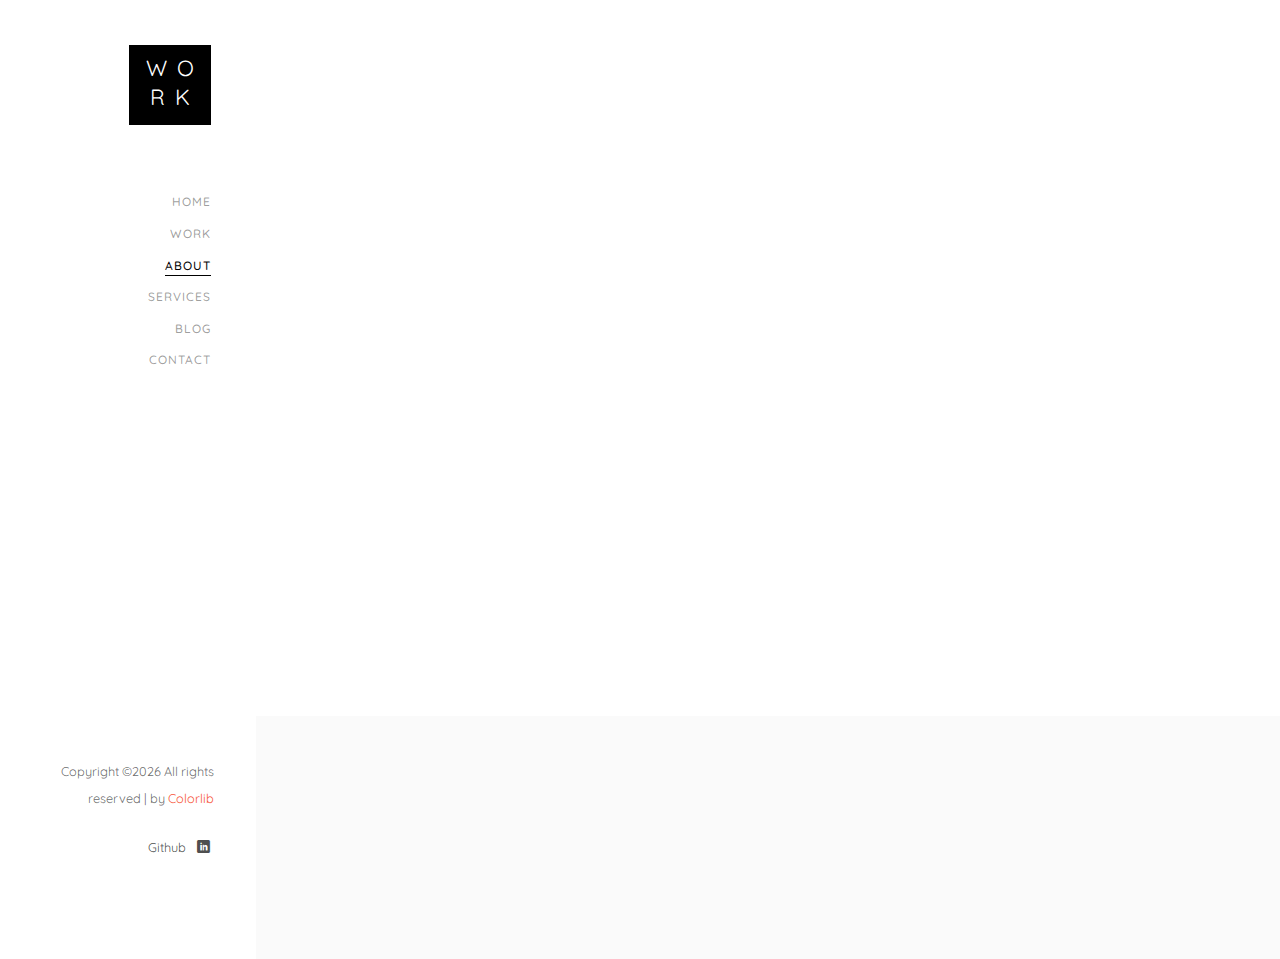
<file: about.html>
<!DOCTYPE HTML>
<html>
	<head>
	<meta charset="utf-8">
	<meta http-equiv="X-UA-Compatible" content="IE=edge">
	<title>Work Template</title>
	<meta name="viewport" content="width=device-width, initial-scale=1">
	<meta name="description" content="" />
	<meta name="keywords" content="" />
	<meta name="author" content="" />

  <!-- Facebook and Twitter integration -->
	<meta property="og:title" content=""/>
	<meta property="og:image" content=""/>
	<meta property="og:url" content=""/>
	<meta property="og:site_name" content=""/>
	<meta property="og:description" content=""/>
	<meta name="twitter:title" content="" />
	<meta name="twitter:image" content="" />
	<meta name="twitter:url" content="" />
	<meta name="twitter:card" content="" />

	<!-- Place favicon.ico and apple-touch-icon.png in the root directory -->
	<link rel="shortcut icon" href="favicon.ico">

	<link href="https://fonts.googleapis.com/css?family=Quicksand:300,400,500,700" rel="stylesheet">
	
	<!-- Animate.css -->
	<link rel="stylesheet" href="css/animate.css">
	<!-- Icomoon Icon Fonts-->
	<link rel="stylesheet" href="css/icomoon.css">
	<!-- Bootstrap  -->
	<link rel="stylesheet" href="css/bootstrap.css">
	<!-- Flexslider  -->
	<link rel="stylesheet" href="css/flexslider.css">
	<!-- Theme style  -->
	<link rel="stylesheet" href="css/style.css">

	<!-- Modernizr JS -->
	<script src="js/modernizr-2.6.2.min.js"></script>
	<!-- FOR IE9 below -->
	<!--[if lt IE 9]>
	<script src="js/respond.min.js"></script>
	<![endif]-->

	</head>
	<body>
	<div id="colorlib-page">
		<a href="#" class="js-colorlib-nav-toggle colorlib-nav-toggle"><i></i></a>
		<aside id="colorlib-aside" role="complementary" class="border js-fullheight">
			<h1 id="colorlib-logo"><a href="index1.html"><span>Wo</span><span>rk</span></a></h1>
			<nav id="colorlib-main-menu" role="navigation">
				<ul>
					<li><a href="index1.html">Home</a></li>
					<li><a href="work.html">Work</a></li>
					<li class="colorlib-active"><a href="about.html">About</a></li>
					<li><a href="services.html">Services</a></li>
					<li><a href="blog.html">Blog</a></li>
					<li><a href="contact.html">Contact</a></li>
				</ul>
			</nav>

			<div class="colorlib-footer">
				<p><small><!-- Link back to Colorlib can't be removed. Template is licensed under CC BY 3.0. -->
Copyright &copy;<script>document.write(new Date().getFullYear());</script> All rights reserved | by <a href="https://colorlib.com" target="_blank">Colorlib</a>
<!-- Link back to Colorlib can't be removed. Template is licensed under CC BY 3.0. --> </span>
				<ul>
					<!-- <li><a href="#"><i class="icon-facebook2"></i></a></li>
					<li><a href="#"><i class="icon-twitter2"></i></a></li>
					<li><a href="#"><i class="icon-instagram"></i></a></li> -->
					<li><a href="https://github.com/codingbc">Github</i></a></li>
					<li><a href="https://www.linkedin.com/in/nadiah-nida-2b016529/"><i class="icon-linkedin2"></i></a></li>
				</ul>
			</div>

		</aside>

		<div id="colorlib-main">
			<div class="colorlib-about">
				<div class="container-fluid">
					<div class="row">
						<div class="col-md-6">
							<div class="about-img animate-box" data-animate-effect="fadeInLeft" style="background-image: url(images/img_bg_2.jpg);">
								<div class="about-img-2 animate-box" data-animate-effect="fadeInRight" style="background-image: url(images/img_bg_3.jpg);"></div>
							</div>
						</div>
						<div class="col-md-6 animate-box" data-animate-effect="fadeInLeft">
							<div class="about-desc">
								<span class="heading-meta">Welcome</span>
								<h3>Hi There! my name is Nadiah.</h3>
								<p>I am an innovative design-focused problem solver with a passion for integrating technologies to solve problems and improve upon existing methods. Using an interdisciplinary approach, I enjoys leveraging her background in design, digital marketing and strategy to provide unique perspectives. I am passionate about approaching challenges from different angles, and collaborating with others to create meaningful solutions.</p>
							</div>
							<div class="fancy-collapse-panel">
								<div class="panel-group" id="accordion" role="tablist" aria-multiselectable="true">
									<div class="panel panel-default">
									    <div class="panel-heading" role="tab" id="headingOne">
									        <h4 class="panel-title">
									            <a data-toggle="collapse" data-parent="#accordion" href="#collapseOne" aria-expanded="true" aria-controls="collapseOne">Why choose me?
									            </a>
									        </h4>
									    </div>
									    <div id="collapseOne" class="panel-collapse collapse in" role="tabpanel" aria-labelledby="headingOne">
									         <div class="panel-body">
									            <div class="row">
										      		<div class="col-md-6">
										      			<p>I use an innovative approach to ensure your ideas are realized. </p>
										      		</div>
										      		<div class="col-md-6">
										      			<p>let's Connect.</p>
										      		</div>
										      	</div>
									         </div>
									    </div>
									</div>
									<div class="panel panel-default">
									    <div class="panel-heading" role="tab" id="headingTwo">
									        <h4 class="panel-title">
									            <a class="collapsed" data-toggle="collapse" data-parent="#accordion" href="#collapseTwo" aria-expanded="false" aria-controls="collapseTwo">What I do?
									            </a>
									        </h4>
									    </div>
									    <div id="collapseTwo" class="panel-collapse collapse" role="tabpanel" aria-labelledby="headingTwo">
									        <div class="panel-body">
									            <p>I provide a wide range of deisgn and development related <strong>services</strong>:</p>
													<ul>
														<li>Branding</li>
														<li>Web Design</li>
														<li>Search Engine Optimization</li>
														<li>Web Development</li>
														<li>User Experience/Interface</li>
											
													</ul>
									        </div>
									    </div>
									</div>
									<div class="panel panel-default">
									    <div class="panel-heading" role="tab" id="headingThree">
									        <h4 class="panel-title">
									            <a class="collapsed" data-toggle="collapse" data-parent="#accordion" href="#collapseThree" aria-expanded="false" aria-controls="collapseThree">My Specialties
									            </a>
									        </h4>
									    </div>
									    <div id="collapseThree" class="panel-collapse collapse" role="tabpanel" aria-labelledby="headingThree">
									        <div class="panel-body">
									            <p>I solve <strong>problems</strong> :)</p>	
									        </div>
									    </div>
									</div>
								</div>
							</div>
						</div>
					</div>
				</div>
			</div>

			

			<div id="get-in-touch" class="colorlib-bg-color">
				<div class="colorlib-narrow-content">
					<div class="row">
						<div class="col-md-6 animate-box" data-animate-effect="fadeInLeft">
							<h2>Get in Touch!</h2>
						</div>
					</div>
					<div class="row">
						<div class="col-md-6 col-md-offset-3 col-md-pull-3 animate-box" data-animate-effect="fadeInLeft">
							<p class="colorlib-lead">Have questions? Want to learn more?</p>
							<p><a href="#" class="btn btn-primary btn-learn">Contact me!</a></p>
						</div>
						
					</div>
				</div>
			</div>
		</div>
	</div>

	<!-- jQuery -->
	<script src="js/jquery.min.js"></script>
	<!-- jQuery Easing -->
	<script src="js/jquery.easing.1.3.js"></script>
	<!-- Bootstrap -->
	<script src="js/bootstrap.min.js"></script>
	<!-- Waypoints -->
	<script src="js/jquery.waypoints.min.js"></script>
	<!-- Flexslider -->
	<script src="js/jquery.flexslider-min.js"></script>
	<!-- Sticky Kit -->
	<script src="js/sticky-kit.min.js"></script>
	
	
	<!-- MAIN JS -->
	<script src="js/main.js"></script>

	</body>
</html>
</file>
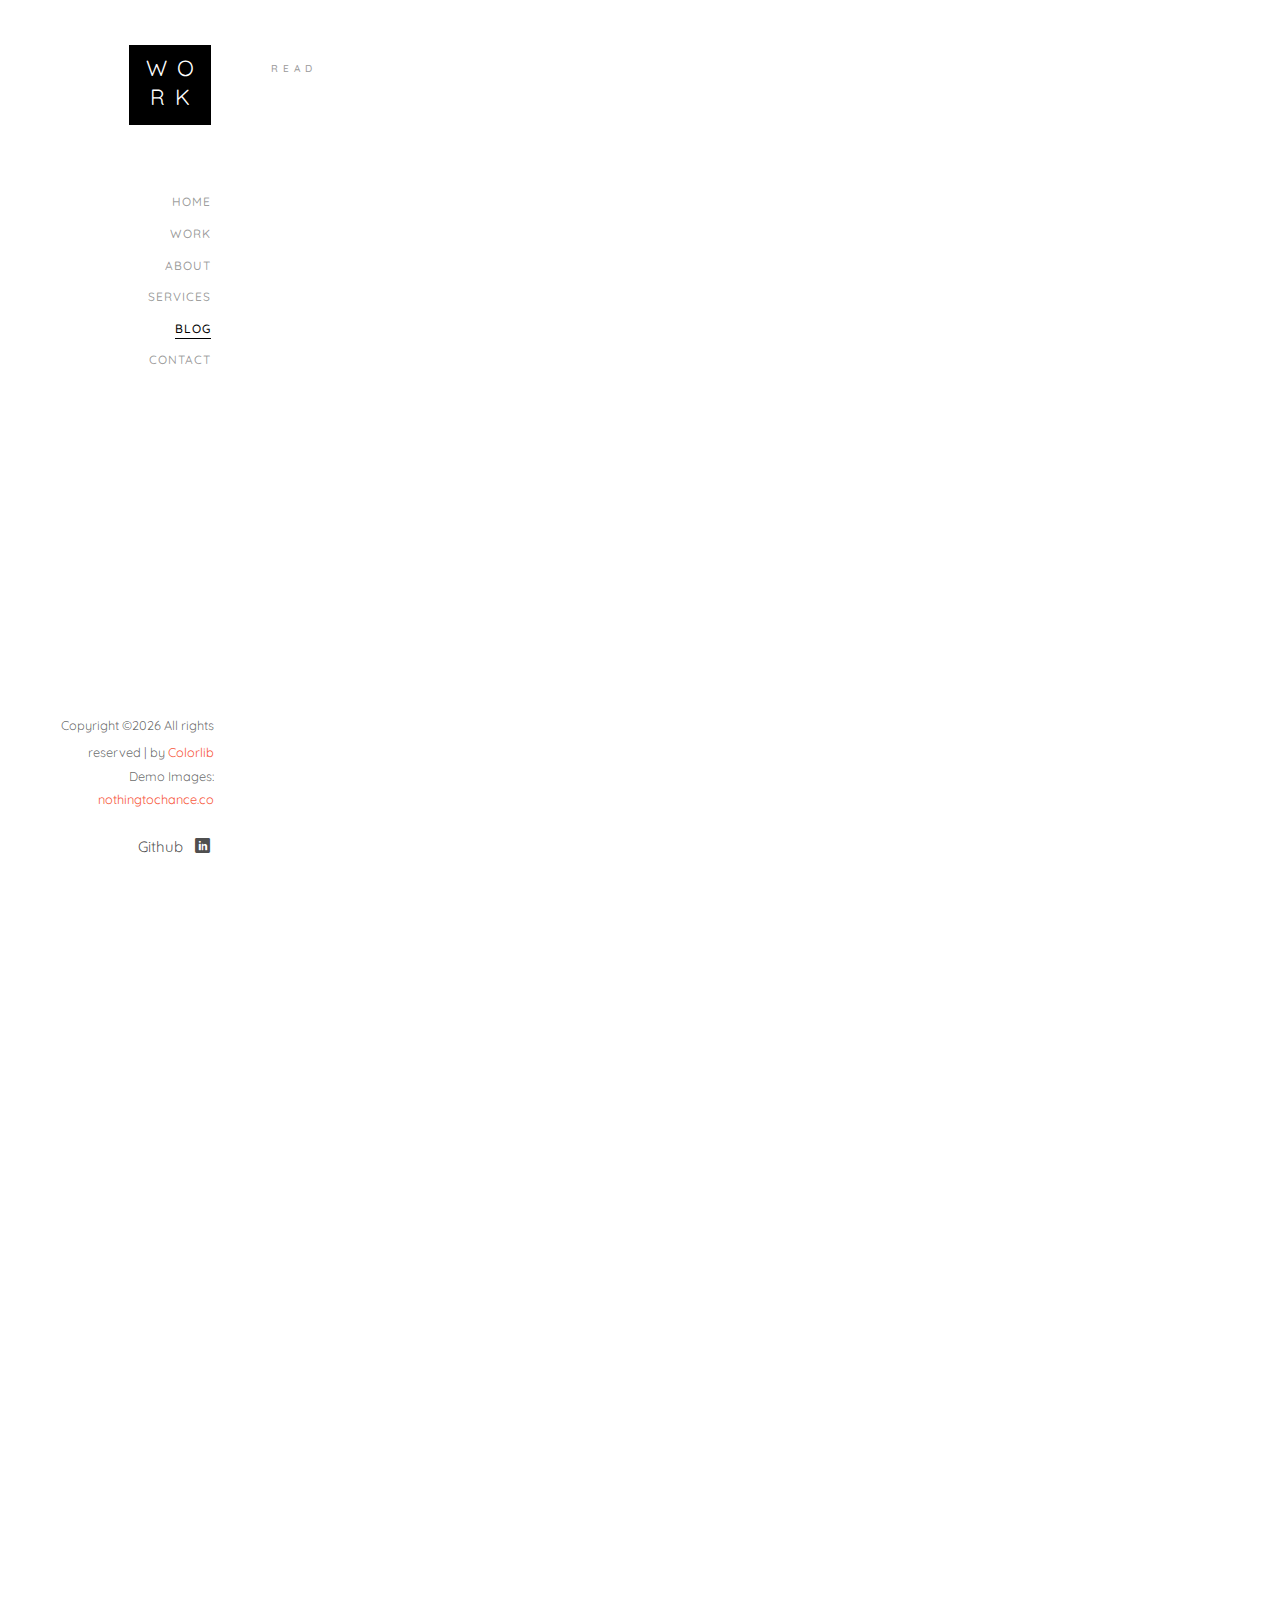
<file: blog.html>
<!DOCTYPE HTML>
<html>
	<head>
	<meta charset="utf-8">
	<meta http-equiv="X-UA-Compatible" content="IE=edge">
	<title>Work Template</title>
	<meta name="viewport" content="width=device-width, initial-scale=1">
	<meta name="description" content="" />
	<meta name="keywords" content="" />
	<meta name="author" content="" />

  <!-- Facebook and Twitter integration -->
	<meta property="og:title" content=""/>
	<meta property="og:image" content=""/>
	<meta property="og:url" content=""/>
	<meta property="og:site_name" content=""/>
	<meta property="og:description" content=""/>
	<meta name="twitter:title" content="" />
	<meta name="twitter:image" content="" />
	<meta name="twitter:url" content="" />
	<meta name="twitter:card" content="" />

	<!-- Place favicon.ico and apple-touch-icon.png in the root directory -->
	<link rel="shortcut icon" href="favicon.ico">

	<link href="https://fonts.googleapis.com/css?family=Quicksand:300,400,500,700" rel="stylesheet">
	
	<!-- Animate.css -->
	<link rel="stylesheet" href="css/animate.css">
	<!-- Icomoon Icon Fonts-->
	<link rel="stylesheet" href="css/icomoon.css">
	<!-- Bootstrap  -->
	<link rel="stylesheet" href="css/bootstrap.css">
	<!-- Flexslider  -->
	<link rel="stylesheet" href="css/flexslider.css">
	<!-- Theme style  -->
	<link rel="stylesheet" href="css/style.css">

	<!-- Modernizr JS -->
	<script src="js/modernizr-2.6.2.min.js"></script>
	<!-- FOR IE9 below -->
	<!--[if lt IE 9]>
	<script src="js/respond.min.js"></script>
	<![endif]-->

	</head>
	<body>
	<div id="colorlib-page">
		<a href="#" class="js-colorlib-nav-toggle colorlib-nav-toggle"><i></i></a>
		<aside id="colorlib-aside" role="complementary" class="border js-fullheight">
			<h1 id="colorlib-logo"><a href="index1.html"><span>Wo</span><span>rk</span></a></h1>
			<nav id="colorlib-main-menu" role="navigation">
				<ul>
					<li><a href="index1.html">Home</a></li>
					<li><a href="work.html">Work</a></li>
					<li><a href="about.html">About</a></li>
					<li><a href="services.html">Services</a></li>
					<li class="colorlib-active"><a href="blog.html">Blog</a></li>
					<li><a href="contact.html">Contact</a></li>
				</ul>
			</nav>

			<div class="colorlib-footer">
				<p><small><!-- Link back to Colorlib can't be removed. Template is licensed under CC BY 3.0. -->
Copyright &copy;<script>document.write(new Date().getFullYear());</script> All rights reserved | by <a href="https://colorlib.com" target="_blank">Colorlib</a>
<!-- Link back to Colorlib can't be removed. Template is licensed under CC BY 3.0. --> </span> <span>Demo Images: <a href="http://nothingtochance.co/" target="_blank">nothingtochance.co</a></span></small></p>
				<ul>
					<!-- <li><a href="#"><i class="icon-facebook2"></i></a></li>
					<li><a href="#"><i class="icon-twitter2"></i></a></li>
					<li><a href="#"><i class="icon-instagram"></i></a></li> -->
					<li><a href="https://github.com/codingbc">Github</i></a></li>
					<li><a href="https://www.linkedin.com/in/nadiah-nida-2b016529/"><i class="icon-linkedin2"></i></a></li>
				</ul>
			</div>

		</aside>

		<div id="colorlib-main">
			<div class="colorlib-blog">
				<div class="container-fluid">
					<div class="row">
						<div class="col-md-6 col-md-offset-3 col-md-pull-3">
							<span class="heading-meta">Read</span>
							<h2 class="colorlib-heading animate-box" data-animate-effect="fadeInLeft">Blog</h2>
						</div>
					</div>
					<div class="row">
						<div class="col-md-4 col-sm-6 animate-box" data-animate-effect="fadeInLeft">
							<div class="blog-entry">
								<a href="blog.html" class="blog-img"><img src="images/img-1.jpg" class="img-responsive" alt="HTML5 Bootstrap Template by colorlib.com"></a>
								<div class="desc">
									<span><small>Feb 07, 2018 </small> | <small> Web Design </small> | <small> <i class="icon-bubble3"></i> 4</small></span>
									<h3><a href="blog.html">18 Awesome sites</a></h3>
									<p>Separated they live in Bookmarksgrove right at the coast of the Semantics, a large language ocean.</p>
									<a href="blog.html" class="lead">Read More <i class="icon-arrow-right3"></i></a>
								</div>
							</div>
						</div>
						<div class="col-md-4 col-sm-6 animate-box" data-animate-effect="fadeInLeft">
							<div class="blog-entry">
								<a href="blog.html" class="blog-img"><img src="images/img-2.jpg" class="img-responsive" alt="HTML5 Bootstrap Template by colorlib.com"></a>
								<div class="desc">
									<span><small>Feb 07, 2018 </small> | <small> Web Design </small> | <small> <i class="icon-bubble3"></i> 4</small></span>
									<h3><a href="blog.html">Wordpress for a Beginner</a></h3>
									<p>Separated they live in Bookmarksgrove right at the coast of the Semantics, a large language ocean.</p>
									<a href="blog.html" class="lead">Read More <i class="icon-arrow-right3"></i></a>
								</div>
							</div>
						</div>
						<div class="col-md-4 col-sm-6 animate-box" data-animate-effect="fadeInLeft">
							<div class="blog-entry">
								<a href="blog.html" class="blog-img"><img src="images/img-3.jpg" class="img-responsive" alt="HTML5 Bootstrap Template by colorlib.com"></a>
								<div class="desc">
									<span><small>Feb 07, 2018 </small> | <small> Inspiration </small> | <small> <i class="icon-bubble3"></i> 4</small></span>
									<h3><a href="blog.html">Make website from scratch</a></h3>
									<p>Separated they live in Bookmarksgrove right at the coast of the Semantics, a large language ocean.</p>
									<a href="blog.html" class="lead">Read More <i class="icon-arrow-right3"></i></a>
								</div>
							</div>
						</div>
						<div class="col-md-4 col-sm-6 animate-box" data-animate-effect="fadeInLeft">
							<div class="blog-entry">
								<a href="blog.html" class="blog-img"><img src="images/img-4.jpg" class="img-responsive" alt="HTML5 Bootstrap Template by colorlib.com"></a>
								<div class="desc">
									<span><small>Feb 07, 2018 </small> | <small> Web Design </small> | <small> <i class="icon-bubble3"></i> 4</small></span>
									<h3><a href="blog.html">18 Awesome sites</a></h3>
									<p>Separated they live in Bookmarksgrove right at the coast of the Semantics, a large language ocean.</p>
									<a href="blog.html" class="lead">Read More <i class="icon-arrow-right3"></i></a>
								</div>
							</div>
						</div>
						<div class="col-md-4 col-sm-6 animate-box" data-animate-effect="fadeInLeft">
							<div class="blog-entry">
								<a href="blog.html" class="blog-img"><img src="images/img-5.jpg" class="img-responsive" alt="HTML5 Bootstrap Template by colorlib.com"></a>
								<div class="desc">
									<span><small>Feb 07, 2018 </small> | <small> Web Design </small> | <small> <i class="icon-bubble3"></i> 4</small></span>
									<h3><a href="blog.html">Wordpress for a Beginner</a></h3>
									<p>Separated they live in Bookmarksgrove right at the coast of the Semantics, a large language ocean.</p>
									<a href="blog.html" class="lead">Read More <i class="icon-arrow-right3"></i></a>
								</div>
							</div>
						</div>
						<div class="col-md-4 col-sm-6 animate-box" data-animate-effect="fadeInLeft">
							<div class="blog-entry">
								<a href="blog.html" class="blog-img"><img src="images/img-6.jpg" class="img-responsive" alt="HTML5 Bootstrap Template by colorlib.com"></a>
								<div class="desc">
									<span><small>Feb 07, 2018 </small> | <small> Inspiration </small> | <small> <i class="icon-bubble3"></i> 4</small></span>
									<h3><a href="blog.html">Make website from scratch</a></h3>
									<p>Separated they live in Bookmarksgrove right at the coast of the Semantics, a large language ocean.</p>
									<a href="blog.html" class="lead">Read More <i class="icon-arrow-right3"></i></a>
								</div>
							</div>
						</div>
						<div class="col-md-4 col-sm-6 animate-box" data-animate-effect="fadeInLeft">
							<div class="blog-entry">
								<a href="blog.html" class="blog-img"><img src="images/img-7.jpg" class="img-responsive" alt="HTML5 Bootstrap Template by colorlib.com"></a>
								<div class="desc">
									<span><small>Feb 07, 2018 </small> | <small> Web Design </small> | <small> <i class="icon-bubble3"></i> 4</small></span>
									<h3><a href="blog.html">18 Awesome sites</a></h3>
									<p>Separated they live in Bookmarksgrove right at the coast of the Semantics, a large language ocean.</p>
									<a href="blog.html" class="lead">Read More <i class="icon-arrow-right3"></i></a>
								</div>
							</div>
						</div>
						<div class="col-md-4 col-sm-6 animate-box" data-animate-effect="fadeInLeft">
							<div class="blog-entry">
								<a href="blog.html" class="blog-img"><img src="images/img-8.jpg" class="img-responsive" alt="HTML5 Bootstrap Template by colorlib.com"></a>
								<div class="desc">
									<span><small>Feb 07, 2018 </small> | <small> Web Design </small> | <small> <i class="icon-bubble3"></i> 4</small></span>
									<h3><a href="blog.html">Wordpress for a Beginner</a></h3>
									<p>Separated they live in Bookmarksgrove right at the coast of the Semantics, a large language ocean.</p>
									<a href="blog.html" class="lead">Read More <i class="icon-arrow-right3"></i></a>
								</div>
							</div>
						</div>
						<div class="col-md-4 col-sm-6 animate-box" data-animate-effect="fadeInLeft">
							<div class="blog-entry">
								<a href="blog.html" class="blog-img"><img src="images/img-9.jpg" class="img-responsive" alt="HTML5 Bootstrap Template by colorlib.com"></a>
								<div class="desc">
									<span><small>Feb 07, 2018 </small> | <small> Inspiration </small> | <small> <i class="icon-bubble3"></i> 4</small></span>
									<h3><a href="blog.html">Make website from scratch</a></h3>
									<p>Separated they live in Bookmarksgrove right at the coast of the Semantics, a large language ocean.</p>
									<a href="blog.html" class="lead">Read More <i class="icon-arrow-right3"></i></a>
								</div>
							</div>
						</div>
					</div>

					<div class="row">
						<div class="col-md-12 animate-box" data-animate-effect="fadeInLeft">
							<ul class="pagination">
								<li class="disabled"><a href="#">&laquo;</a></li>
								<li class="active"><a href="#">1</a></li>
								<li><a href="#">2</a></li>
								<li><a href="#">3</a></li>
								<li><a href="#">4</a></li>
								<li><a href="#">&raquo;</a></li>
							</ul>
						</div>
					</div>
				</div>
			</div>

			<div id="get-in-touch" class="colorlib-bg-color">
				<div class="colorlib-narrow-content">
					<div class="row">
						<div class="col-md-6 animate-box" data-animate-effect="fadeInLeft">
							<h2>Get in Touch!</h2>
						</div>
					</div>
					<div class="row">
						<div class="col-md-6 col-md-offset-3 col-md-pull-3 animate-box" data-animate-effect="fadeInLeft">
							<p class="colorlib-lead">Have questions? Want to learn more?</p>
							<p><a href="#" class="btn btn-primary btn-learn">Contact me!</a></p>
						</div>
						
					</div>
				</div>
			</div>
		</div>
	</div>

	<!-- jQuery -->
	<script src="js/jquery.min.js"></script>
	<!-- jQuery Easing -->
	<script src="js/jquery.easing.1.3.js"></script>
	<!-- Bootstrap -->
	<script src="js/bootstrap.min.js"></script>
	<!-- Waypoints -->
	<script src="js/jquery.waypoints.min.js"></script>
	<!-- Flexslider -->
	<script src="js/jquery.flexslider-min.js"></script>
	<!-- Sticky Kit -->
	<script src="js/sticky-kit.min.js"></script>
	
	
	<!-- MAIN JS -->
	<script src="js/main.js"></script>

	</body>
</html>
</file>
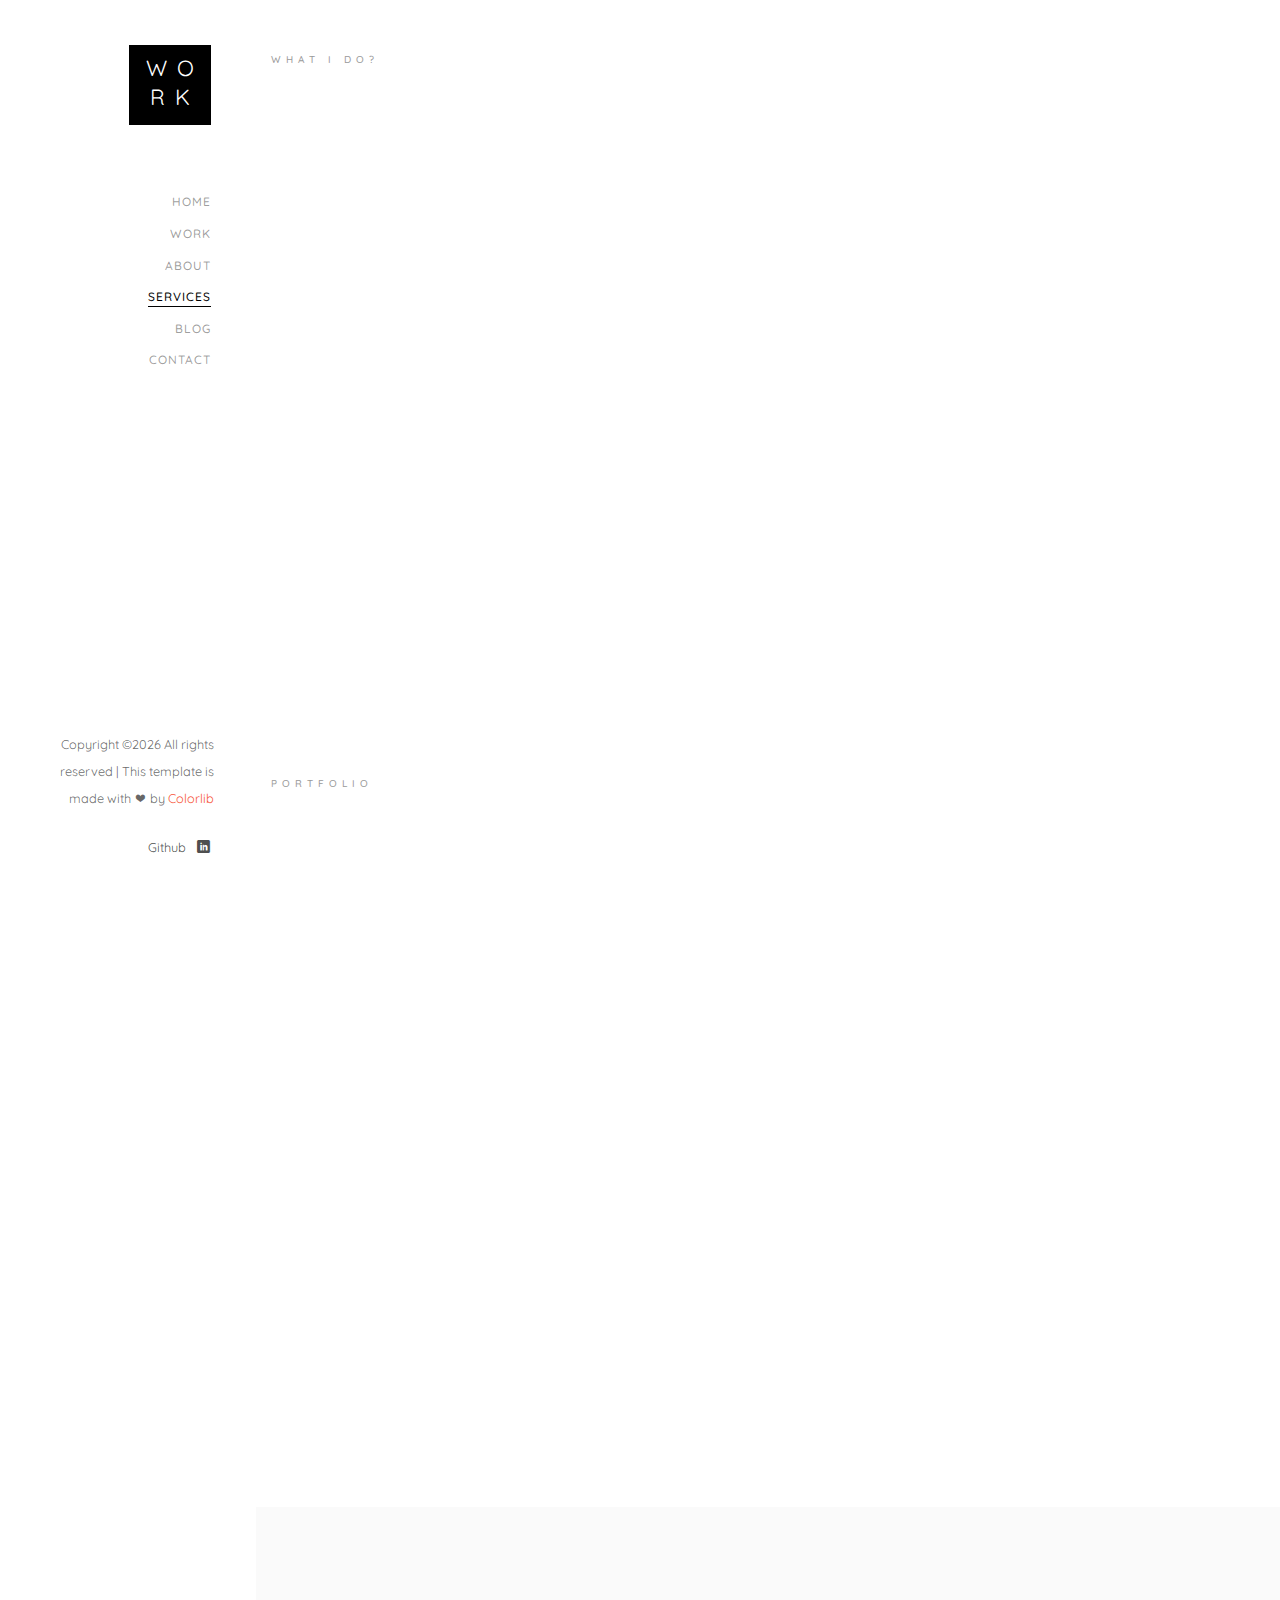
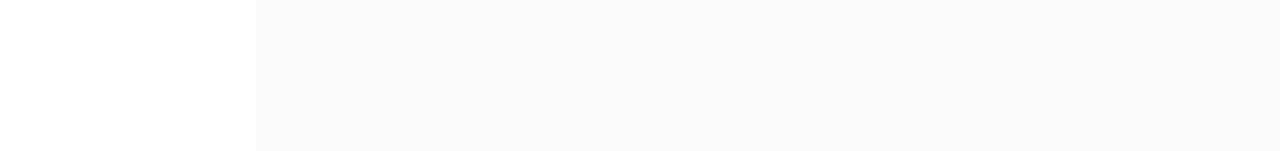
<file: services.html>
<!DOCTYPE HTML>
<html>
	<head>
	<meta charset="utf-8">
	<meta http-equiv="X-UA-Compatible" content="IE=edge">
	<title>Work Template</title>
	<meta name="viewport" content="width=device-width, initial-scale=1">
	<meta name="description" content="" />
	<meta name="keywords" content="" />
	<meta name="author" content="" />

  <!-- Facebook and Twitter integration -->
	<meta property="og:title" content=""/>
	<meta property="og:image" content=""/>
	<meta property="og:url" content=""/>
	<meta property="og:site_name" content=""/>
	<meta property="og:description" content=""/>
	<meta name="twitter:title" content="" />
	<meta name="twitter:image" content="" />
	<meta name="twitter:url" content="" />
	<meta name="twitter:card" content="" />

	<!-- Place favicon.ico and apple-touch-icon.png in the root directory -->
	<link rel="shortcut icon" href="favicon.ico">

	<link href="https://fonts.googleapis.com/css?family=Quicksand:300,400,500,700" rel="stylesheet">
	
	<!-- Animate.css -->
	<link rel="stylesheet" href="css/animate.css">
	<!-- Icomoon Icon Fonts-->
	<link rel="stylesheet" href="css/icomoon.css">
	<!-- Bootstrap  -->
	<link rel="stylesheet" href="css/bootstrap.css">
	<!-- Flexslider  -->
	<link rel="stylesheet" href="css/flexslider.css">
	<!-- Theme style  -->
	<link rel="stylesheet" href="css/style.css">

	<!-- Modernizr JS -->
	<script src="js/modernizr-2.6.2.min.js"></script>
	<!-- FOR IE9 below -->
	<!--[if lt IE 9]>
	<script src="js/respond.min.js"></script>
	<![endif]-->

	</head>
	<body>
	<div id="colorlib-page">
		<a href="#" class="js-colorlib-nav-toggle colorlib-nav-toggle"><i></i></a>
		<aside id="colorlib-aside" role="complementary" class="border js-fullheight">
			<h1 id="colorlib-logo"><a href="index1.html"><span>Wo</span><span>rk</span></a></h1>
			<nav id="colorlib-main-menu" role="navigation">
				<ul>
					<li><a href="index1.html">Home</a></li>
					<li><a href="work.html">Work</a></li>
					<li><a href="about.html">About</a></li>
					<li class="colorlib-active"><a href="services.html">Services</a></li>
					<li><a href="blog.html">Blog</a></li>
					<li><a href="contact.html">Contact</a></li>
				</ul>
			</nav>

			<div class="colorlib-footer">
				<p><small><!-- Link back to Colorlib can't be removed. Template is licensed under CC BY 3.0. -->
Copyright &copy;<script>document.write(new Date().getFullYear());</script> All rights reserved | This template is made with <i class="icon-heart" aria-hidden="true"></i> by <a href="https://colorlib.com" target="_blank">Colorlib</a>
<!-- Link back to Colorlib can't be removed. Template is licensed under CC BY 3.0. --> </span>
				<ul>
					<!-- <li><a href="#"><i class="icon-facebook2"></i></a></li>
					<li><a href="#"><i class="icon-twitter2"></i></a></li>
					<li><a href="#"><i class="icon-instagram"></i></a></li> -->
					<li><a href="https://github.com/codingbc">Github</i></a></li>
					<li><a href="https://www.linkedin.com/in/nadiah-nida-2b016529/"><i class="icon-linkedin2"></i></a></li>
				</ul>
			</div>

		</aside>

		<div id="colorlib-main">
			<div class="colorlib-services">
				<div class="container-fluid">
					<div class="row">
						<div class="col-md-6 col-md-offset-3 col-md-pull-3">
							<span class="heading-meta">What I do?</span>
							<h2 class="colorlib-heading animate-box" data-animate-effect="fadeInLeft">Here are some of my expertise</h2>
						</div>
					</div>
					<div class="row">
						<div class="col-md-6">
							<div class="colorlib-feature animate-box" data-animate-effect="fadeInLeft">
								<div class="colorlib-icon">
									<i class="icon-tag"></i>
								</div>
								<div class="colorlib-text">
									<h3>Branding</h3>
									<p> An effective brand strategy gives you a major edge in increasingly competitive markets.</p>
								</div>
							</div>

							<div class="colorlib-feature animate-box" data-animate-effect="fadeInLeft">
								<div class="colorlib-icon">
									<i class="icon-pen2"></i>
								</div>
								<div class="colorlib-text">
									<h3>Web Design</h3>
									<p>websites are mobile, search engine, and user friendly. Our web designs convert your site visitors into leads.</p>
								</div>
							</div>

							<div class="colorlib-feature animate-box" data-animate-effect="fadeInLeft">
								<div class="colorlib-icon">
									<i class="icon-search3"></i>
								</div>
								<div class="colorlib-text">
									<h3>Search engine optimization</h3>
									<p>The best professional search engine optimization services and fulfillment. </p>
								</div>
							</div>
						</div>
						<div class="col-md-6">
							<div class="colorlib-feature animate-box" data-animate-effect="fadeInLeft">
								<div class="colorlib-icon">
									<i class="icon-paperplane"></i>
								</div>
								<div class="colorlib-text">
									<h3>Web Development</h3>
									<p>Professional web design and website development services that drive business and boost revenues.</p>
								</div>
							</div>

							<div class="colorlib-feature animate-box" data-animate-effect="fadeInLeft">
								<div class="colorlib-icon">
									<i class="icon-device-desktop"></i>
								</div>
								<div class="colorlib-text">
									<h3>User Experience/Interface</h3>
									<p> Designs which deliver optimized conversion rates and increased engagement.</p>
								</div>
							</div>

							<div class="colorlib-feature animate-box" data-animate-effect="fadeInLeft">
								<div class="colorlib-icon">
									<i class="icon-help"></i>
								</div>
								<div class="colorlib-text">
									<h3>Help &amp; Support</h3>
									<p>I know all this can be overwelming. I'm here to help.</p>
								</div>
							</div>
						</div>
					</div>
				</div>
			</div>


			<div class="colorlib-work">
				<div class="container-fluid">
					<div class="row">
						<div class="col-md-6 col-md-offset-3 col-md-pull-3">
							<span class="heading-meta">Portfolio</span>
							<h2 class="colorlib-heading animate-box" data-animate-effect="fadeInLeft">Recent Work</h2>
						</div>
					</div>
					<div class="row">
						<div class="col-md-6 animate-box" data-animate-effect="fadeInLeft">
							<div class="project" style="background-image: url(images/work-1.jpg);">
								<div class="desc">
									<div class="con">
										<h3><a href="#">Work 01</a></h3>
										<span>Branding, Ilustration</span>
										<p class="icon">
											<span><a href="#"><i class="icon-share3"></i></a></span>
											<span><a href="#"><i class="icon-eye"></i> 100</a></span>
											<span><a href="#"><i class="icon-heart"></i> 49</a></span>
										</p>
									</div>
								</div>
							</div>
						</div>
						<div class="col-md-6 animate-box" data-animate-effect="fadeInLeft">
							<div class="project" style="background-image: url(images/work-2.jpg);">
								<div class="desc">
									<div class="con">
										<h3><a href="work.html">Work 02</a></h3>
										<span>Logo, Web, Branding</span>
										<p class="icon">
											<span><a href="#"><i class="icon-share3"></i></a></span>
											<span><a href="#"><i class="icon-eye"></i> 100</a></span>
											<span><a href="#"><i class="icon-heart"></i> 49</a></span>
										</p>
									</div>
								</div>
							</div>
						</div>
					</div>
				</div>
			</div>

			<div id="get-in-touch" class="colorlib-bg-color">
				<div class="colorlib-narrow-content">
					<div class="row">
						<div class="col-md-6 animate-box" data-animate-effect="fadeInLeft">
							<h2>Get in Touch!</h2>
						</div>
					</div>
					<div class="row">
						<div class="col-md-6 col-md-offset-3 col-md-pull-3 animate-box" data-animate-effect="fadeInLeft">
							<p class="colorlib-lead">Have questions? Want to learn more?</p>
							<p><a href="#" class="btn btn-primary btn-learn">Contact me!</a></p>
						</div>
						
					</div>
				</div>
			</div>
		</div>
	</div>

	<!-- jQuery -->
	<script src="js/jquery.min.js"></script>
	<!-- jQuery Easing -->
	<script src="js/jquery.easing.1.3.js"></script>
	<!-- Bootstrap -->
	<script src="js/bootstrap.min.js"></script>
	<!-- Waypoints -->
	<script src="js/jquery.waypoints.min.js"></script>
	<!-- Flexslider -->
	<script src="js/jquery.flexslider-min.js"></script>
	<!-- Sticky Kit -->
	<script src="js/sticky-kit.min.js"></script>
	
	
	<!-- MAIN JS -->
	<script src="js/main.js"></script>

	</body>
</html>
</file>
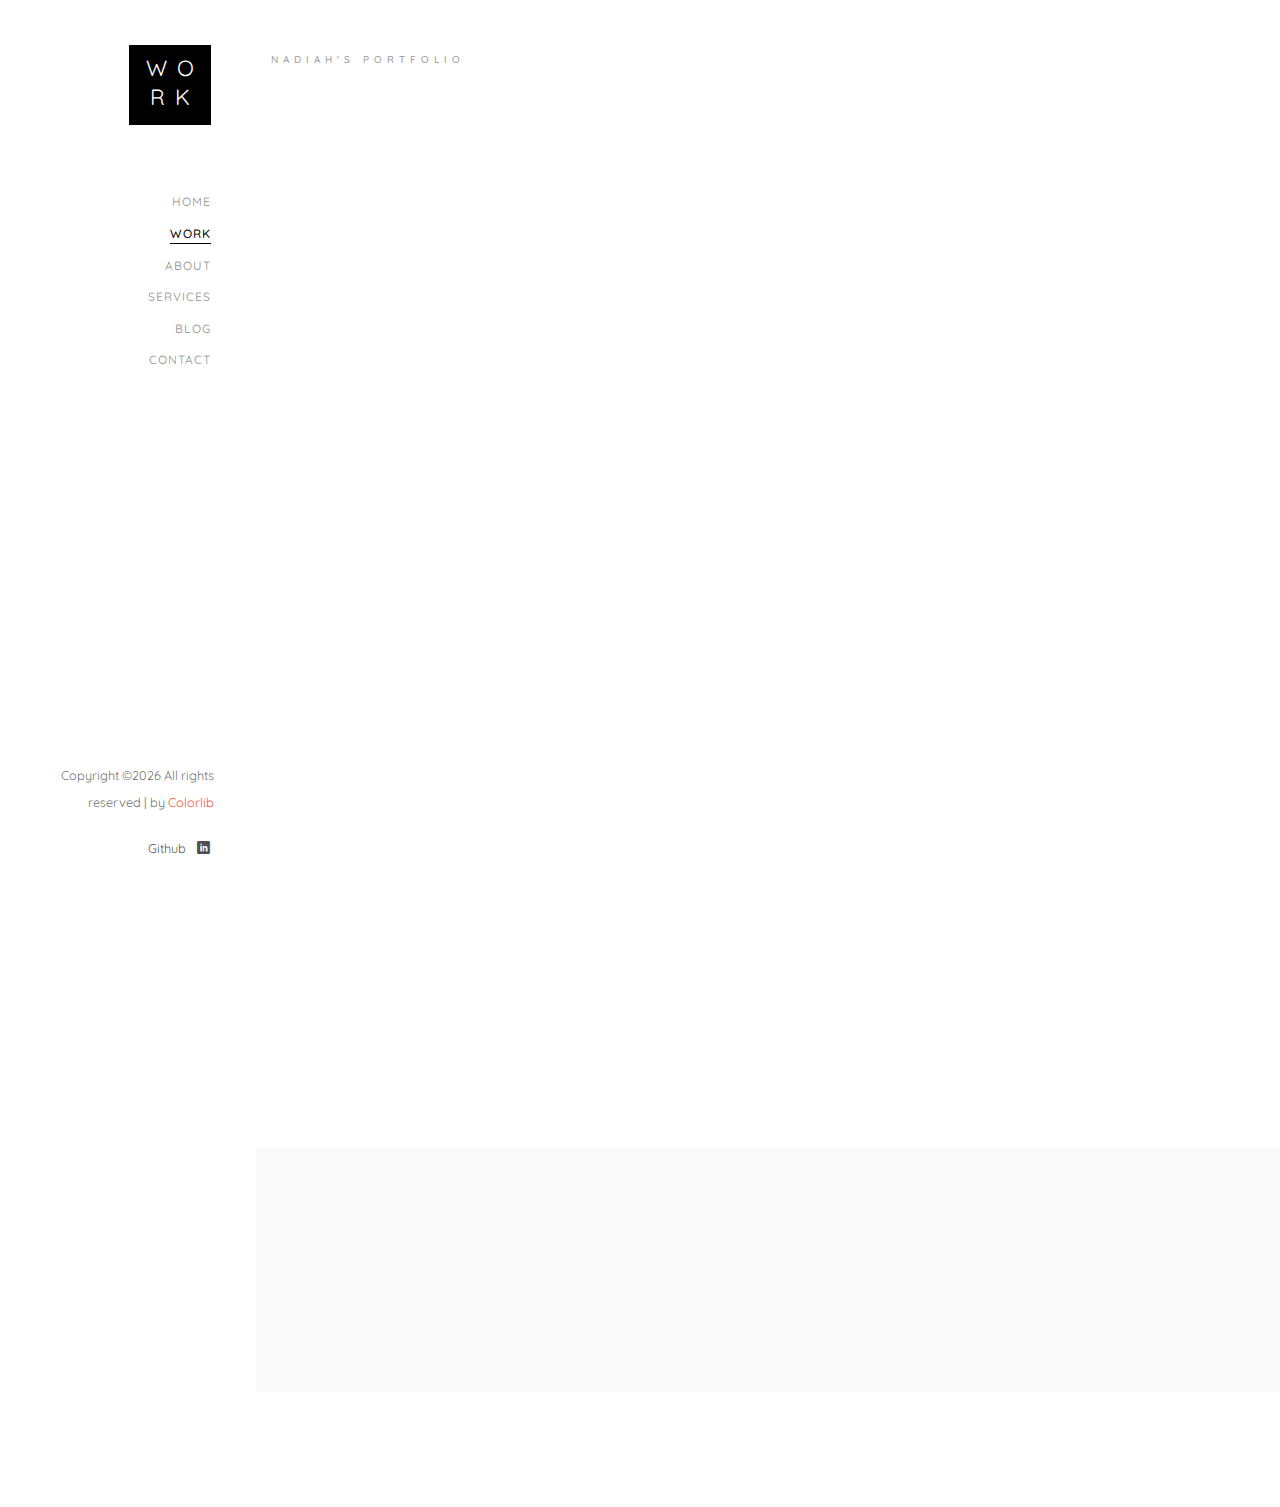
<file: work.html>
<!DOCTYPE HTML>
<html>
	<head>
	<meta charset="utf-8">
	<meta http-equiv="X-UA-Compatible" content="IE=edge">
	<title>Work Template</title>
	<meta name="viewport" content="width=device-width, initial-scale=1">
	<meta name="description" content="" />
	<meta name="keywords" content="" />
	<meta name="author" content="" />

  <!-- Facebook and Twitter integration -->
	<meta property="og:title" content=""/>
	<meta property="og:image" content=""/>
	<meta property="og:url" content=""/>
	<meta property="og:site_name" content=""/>
	<meta property="og:description" content=""/>
	<meta name="twitter:title" content="" />
	<meta name="twitter:image" content="" />
	<meta name="twitter:url" content="" />
	<meta name="twitter:card" content="" />

	<!-- Place favicon.ico and apple-touch-icon.png in the root directory -->
	<link rel="shortcut icon" href="favicon.ico">

	<link href="https://fonts.googleapis.com/css?family=Quicksand:300,400,500,700" rel="stylesheet">
	
	<!-- Animate.css -->
	<link rel="stylesheet" href="css/animate.css">
	<!-- Icomoon Icon Fonts-->
	<link rel="stylesheet" href="css/icomoon.css">
	<!-- Bootstrap  -->
	<link rel="stylesheet" href="css/bootstrap.css">
	<!-- Flexslider  -->
	<link rel="stylesheet" href="css/flexslider.css">
	<!-- Theme style  -->
	<link rel="stylesheet" href="css/style.css">

	<!-- Modernizr JS -->
	<script src="js/modernizr-2.6.2.min.js"></script>
	<!-- FOR IE9 below -->
	<!--[if lt IE 9]>
	<script src="js/respond.min.js"></script>
	<![endif]-->

	</head>
	<body>
	<div id="colorlib-page">
		<a href="#" class="js-colorlib-nav-toggle colorlib-nav-toggle"><i></i></a>
		<aside id="colorlib-aside" role="complementary" class="border js-fullheight">
			<h1 id="colorlib-logo"><a href="index1.html"><span>Wo</span><span>rk</span></a></h1>
			<nav id="colorlib-main-menu" role="navigation">
				<ul>
					<li><a href="index1.html">Home</a></li>
					<li class="colorlib-active"><a href="work.html">Work</a></li>
					<li><a href="about.html">About</a></li>
					<li><a href="services.html">Services</a></li>
					<li><a href="blog.html">Blog</a></li>
					<li><a href="contact.html">Contact</a></li>
				</ul>
			</nav>

			<div class="colorlib-footer">
				<p><small><!-- Link back to Colorlib can't be removed. Template is licensed under CC BY 3.0. -->
Copyright &copy;<script>document.write(new Date().getFullYear());</script> All rights reserved | by <a href="https://colorlib.com" target="_blank">Colorlib</a>
<!-- Link back to Colorlib can't be removed. Template is licensed under CC BY 3.0. --> </span> <span></p>
				<ul>
					<!-- <li><a href="#"><i class="icon-facebook2"></i></a></li>
					<li><a href="#"><i class="icon-twitter2"></i></a></li>
					<li><a href="#"><i class="icon-instagram"></i></a></li> -->
					<li><a href="https://github.com/codingbc">Github</i></a></li>
					<li><a href="https://www.linkedin.com/in/nadiah-nida-2b016529/"><i class="icon-linkedin2"></i></a></li>
				</ul>
			</div>

		</aside>

		<div id="colorlib-main">

			<div class="colorlib-work">
				<div class="container-fluid">
					<div class="row">
						<div class="col-md-6 col-md-offset-3 col-md-pull-3">
							<span class="heading-meta">Nadiah's Portfolio</span>
							<h2 class="colorlib-heading animate-box" data-animate-effect="fadeInLeft">My Work</h2>
						</div>
					</div>
					<div class="row">
						<div class="col-md-6 animate-box" data-animate-effect="fadeInLeft">
							<div class="project" style="background-image: url(images/work-1.jpg);">
								<div class="desc">
									<div class="con">
										<h3><a href="https://codingbc.github.io/unit-4-game/">Crystal Game</a></h3>
										<span>Games</span> 
										<p class="icon">
											<span><a href="https://github.com/codingbc/unit-4-game"><i class="icon-share3"></i></a></span>
											<span><a href="#"><i class="icon-eye"></i> 100</a></span>
											<span><a href="#"><i class="icon-heart"></i> 49</a></span>
										</p>
									</div>
								</div>
							</div>
						</div>
						<div class="col-md-6 animate-box" data-animate-effect="fadeInLeft">
							<div class="project" style="background-image: url(images/work-2.jpg);">
								<div class="desc">
									<div class="con">
											<h3><a href="https://codingbc.github.io/TriviaGame/">Trivia</a></h3>
											<span>Lord Of The Rings</span>
											<p class="icon">
											<span><a href="https://github.com/codingbc/TriviaGame"><i class="icon-share3"></i></a></span>
											<span><a href="#"><i class="icon-eye"></i> 100</a></span>
											<span><a href="#"><i class="icon-heart"></i> 49</a></span>
										</p>
									</div>
								</div>
							</div>
						</div>
						<div class="col-md-6 animate-box" data-animate-effect="fadeInLeft">
							<div class="project" style="background-image: url(images/work-3.jpg);">
								<div class="desc">
									<div class="con">
											<h3><a href="https://codingbc.github.io/GifTastic/">Sports</a></h3>
											<span>Fun with Giphy</span>
											<p class="icon">
											<span><a href="https://github.com/codingbc/GifTastic"><i class="icon-share3"></i></a></span>
											<span><a href="#"><i class="icon-eye"></i> 100</a></span>
											<span><a href="#"><i class="icon-heart"></i> 49</a></span>
										</p>
									</div>
								</div>
							</div>
						</div>
						<div class="col-md-6 animate-box" data-animate-effect="fadeInLeft">
							<div class="project" style="background-image: url(images/work-4.jpg);">
								<div class="desc">
									<div class="con">
											<h3><a href="https://rabeeawajeeha.github.io/ShopSmart/">SmartShop</a></h3>
											<span>Comparison Search Engine</span>
											<p class="icon">
											<span><a href="https://github.com/codingbc/ShopSmart"><i class="icon-share3"></i></a></span>
											<span><a href="#"><i class="icon-eye"></i> 100</a></span>
											<span><a href="#"><i class="icon-heart"></i> 49</a></span>
										</p>
									</div>
								</div>
							</div>
						</div>
						<!-- <div class="col-md-6 animate-box" data-animate-effect="fadeInLeft">
							<div class="project" style="background-image: url(images/work-5.jpg);">
								<div class="desc">
									<div class="con">
										<h3><a href="work-single.html">Work 05</a></h3>
										<span>Illustration, Logo</span>
										<p class="icon">
											<span><a href="#"><i class="icon-share3"></i></a></span>
											<span><a href="#"><i class="icon-eye"></i> 100</a></span>
											<span><a href="#"><i class="icon-heart"></i> 49</a></span>
										</p>
									</div>
								</div>
							</div>
						</div>
						<div class="col-md-6 animate-box" data-animate-effect="fadeInLeft">
							<div class="project" style="background-image: url(images/work-6.jpg);">
								<div class="desc">
									<div class="con">
										<h3><a href="work-single.html">Work 06</a></h3>
										<span>Web, Logo, Branding</span>
										<p class="icon">
											<span><a href="#"><i class="icon-share3"></i></a></span>
											<span><a href="#"><i class="icon-eye"></i> 100</a></span>
											<span><a href="#"><i class="icon-heart"></i> 49</a></span>
										</p>
									</div>
								</div>
							</div>
						</div>
						<div class="col-md-6 animate-box" data-animate-effect="fadeInLeft">
							<div class="project" style="background-image: url(images/work-7.jpg);">
								<div class="desc">
									<div class="con">
										<h3><a href="work-single.html">Work 07</a></h3>
										<span>Illustration, Logo</span>
										<p class="icon">
											<span><a href="#"><i class="icon-share3"></i></a></span>
											<span><a href="#"><i class="icon-eye"></i> 100</a></span>
											<span><a href="#"><i class="icon-heart"></i> 49</a></span>
										</p>
									</div>
								</div>
							</div>
						</div>
						<div class="col-md-6 animate-box" data-animate-effect="fadeInLeft">
							<div class="project" style="background-image: url(images/work-8.jpg);">
								<div class="desc">
									<div class="con">
										<h3><a href="work-single.html">Work 08</a></h3>
										<span>Web, Logo, Branding</span>
										<p class="icon">
											<span><a href="#"><i class="icon-share3"></i></a></span>
											<span><a href="#"><i class="icon-eye"></i> 100</a></span>
											<span><a href="#"><i class="icon-heart"></i> 49</a></span>
										</p>
									</div>
								</div>
							</div>
						</div>
					</div> -->
					<!-- <div class="row">
						<div class="col-md-12 animate-box" data-animate-effect="fadeInLeft">
							<ul class="pagination">
								<li class="disabled"><a href="#">&laquo;</a></li>
								<li class="active"><a href="#">1</a></li>
								<li><a href="#">2</a></li>
								<li><a href="#">3</a></li>
								<li><a href="#">4</a></li>
								<li><a href="#">&raquo;</a></li>
							</ul>
						</div>
					</div> -->
				</div>
			</div>

			<div id="get-in-touch" class="colorlib-bg-color">
				<div class="colorlib-narrow-content">
					<div class="row">
						<div class="col-md-6 animate-box" data-animate-effect="fadeInLeft">
							<h2>Get in Touch!</h2>
						</div>
					</div>
					<div class="row">
						<div class="col-md-6 col-md-offset-3 col-md-pull-3 animate-box" data-animate-effect="fadeInLeft">
							<p class="colorlib-lead">Have questions? Want to learn more?</p>
							<p><a href="#" class="btn btn-primary btn-learn">Contact me!</a></p>
						</div>
						
					</div>
				</div>
			</div>
		</div>
	</div>

	<!-- jQuery -->
	<script src="js/jquery.min.js"></script>
	<!-- jQuery Easing -->
	<script src="js/jquery.easing.1.3.js"></script>
	<!-- Bootstrap -->
	<script src="js/bootstrap.min.js"></script>
	<!-- Waypoints -->
	<script src="js/jquery.waypoints.min.js"></script>
	<!-- Flexslider -->
	<script src="js/jquery.flexslider-min.js"></script>
	<!-- Sticky Kit -->
	<script src="js/sticky-kit.min.js"></script>
	
	
	<!-- MAIN JS -->
	<script src="js/main.js"></script>

	</body>
</html>
</file>
<file: css/icomoon.css>
@font-face {
  font-family: 'icomoon';
  src:  url('fonts/icomoon.eot?6py85u');
  src:  url('fonts/icomoon.eot?6py85u#iefix') format('embedded-opentype'),
    url('fonts/icomoon.ttf?6py85u') format('truetype'),
    url('fonts/icomoon.woff?6py85u') format('woff'),
    url('fonts/icomoon.svg?6py85u#icomoon') format('svg');
  font-weight: normal;
  font-style: normal;
}

[class^="icon-"], [class*=" icon-"] {
  /* use !important to prevent issues with browser extensions that change fonts */
  font-family: 'icomoon' !important;
  speak: none;
  font-style: normal;
  font-weight: normal;
  font-variant: normal;
  text-transform: none;
  line-height: 1;

  /* Better Font Rendering =========== */
  -webkit-font-smoothing: antialiased;
  -moz-osx-font-smoothing: grayscale;
}

.icon-times:before {
  content: "\e930";
}
.icon-tick:before {
  content: "\e931";
}
.icon-plus:before {
  content: "\e932";
}
.icon-minus:before {
  content: "\e933";
}
.icon-equals:before {
  content: "\e934";
}
.icon-divide:before {
  content: "\e935";
}
.icon-chevron-right:before {
  content: "\e936";
}
.icon-chevron-left:before {
  content: "\e937";
}
.icon-arrow-right-thick:before {
  content: "\e938";
}
.icon-arrow-left-thick:before {
  content: "\e939";
}
.icon-th-small:before {
  content: "\e93a";
}
.icon-th-menu:before {
  content: "\e93b";
}
.icon-th-list:before {
  content: "\e93c";
}
.icon-th-large:before {
  content: "\e93d";
}
.icon-home:before {
  content: "\e93e";
}
.icon-arrow-forward:before {
  content: "\e93f";
}
.icon-arrow-back:before {
  content: "\e940";
}
.icon-rss:before {
  content: "\e941";
}
.icon-location:before {
  content: "\e942";
}
.icon-link:before {
  content: "\e943";
}
.icon-image:before {
  content: "\e944";
}
.icon-arrow-up-thick:before {
  content: "\e945";
}
.icon-arrow-down-thick:before {
  content: "\e946";
}
.icon-starburst:before {
  content: "\e947";
}
.icon-starburst-outline:before {
  content: "\e948";
}
.icon-star3:before {
  content: "\e949";
}
.icon-flow-children:before {
  content: "\e94a";
}
.icon-export:before {
  content: "\e94b";
}
.icon-delete2:before {
  content: "\e94c";
}
.icon-delete-outline:before {
  content: "\e94d";
}
.icon-cloud-storage:before {
  content: "\e94e";
}
.icon-wi-fi:before {
  content: "\e94f";
}
.icon-heart:before {
  content: "\e950";
}
.icon-flash:before {
  content: "\e951";
}
.icon-cancel:before {
  content: "\e952";
}
.icon-backspace:before {
  content: "\e953";
}
.icon-attachment:before {
  content: "\e954";
}
.icon-arrow-move:before {
  content: "\e955";
}
.icon-warning:before {
  content: "\e956";
}
.icon-user:before {
  content: "\e957";
}
.icon-radar:before {
  content: "\e958";
}
.icon-lock-open:before {
  content: "\e959";
}
.icon-lock-closed:before {
  content: "\e95a";
}
.icon-location-arrow:before {
  content: "\e95b";
}
.icon-info:before {
  content: "\e95c";
}
.icon-user-delete:before {
  content: "\e95d";
}
.icon-user-add:before {
  content: "\e95e";
}
.icon-media-pause:before {
  content: "\e95f";
}
.icon-group:before {
  content: "\e960";
}
.icon-chart-pie:before {
  content: "\e961";
}
.icon-chart-line:before {
  content: "\e962";
}
.icon-chart-bar:before {
  content: "\e963";
}
.icon-chart-area:before {
  content: "\e964";
}
.icon-video:before {
  content: "\e965";
}
.icon-point-of-interest:before {
  content: "\e966";
}
.icon-infinity:before {
  content: "\e967";
}
.icon-globe:before {
  content: "\e968";
}
.icon-eye:before {
  content: "\e969";
}
.icon-cog:before {
  content: "\e96a";
}
.icon-camera:before {
  content: "\e96b";
}
.icon-upload:before {
  content: "\e96c";
}
.icon-scissors:before {
  content: "\e96d";
}
.icon-refresh:before {
  content: "\e96e";
}
.icon-pin:before {
  content: "\e96f";
}
.icon-key:before {
  content: "\e970";
}
.icon-info-large:before {
  content: "\e971";
}
.icon-eject:before {
  content: "\e972";
}
.icon-download:before {
  content: "\e973";
}
.icon-zoom:before {
  content: "\e974";
}
.icon-zoom-out:before {
  content: "\e975";
}
.icon-zoom-in:before {
  content: "\e976";
}
.icon-sort-numerically:before {
  content: "\e977";
}
.icon-sort-alphabetically:before {
  content: "\e978";
}
.icon-input-checked:before {
  content: "\e979";
}
.icon-calender:before {
  content: "\e97a";
}
.icon-world2:before {
  content: "\e97b";
}
.icon-notes:before {
  content: "\e97c";
}
.icon-code:before {
  content: "\e97d";
}
.icon-arrow-sync:before {
  content: "\e97e";
}
.icon-arrow-shuffle:before {
  content: "\e97f";
}
.icon-arrow-repeat:before {
  content: "\e980";
}
.icon-arrow-minimise:before {
  content: "\e981";
}
.icon-arrow-maximise:before {
  content: "\e982";
}
.icon-arrow-loop:before {
  content: "\e983";
}
.icon-anchor:before {
  content: "\e984";
}
.icon-spanner:before {
  content: "\e985";
}
.icon-puzzle:before {
  content: "\e986";
}
.icon-power:before {
  content: "\e987";
}
.icon-plane:before {
  content: "\e988";
}
.icon-pi:before {
  content: "\e989";
}
.icon-phone:before {
  content: "\e98a";
}
.icon-microphone2:before {
  content: "\e98b";
}
.icon-media-rewind:before {
  content: "\e98c";
}
.icon-flag:before {
  content: "\e98d";
}
.icon-adjust-brightness:before {
  content: "\e98e";
}
.icon-waves:before {
  content: "\e98f";
}
.icon-social-twitter:before {
  content: "\e990";
}
.icon-social-facebook:before {
  content: "\e991";
}
.icon-social-dribbble:before {
  content: "\e992";
}
.icon-media-stop:before {
  content: "\e993";
}
.icon-media-record:before {
  content: "\e994";
}
.icon-media-play:before {
  content: "\e995";
}
.icon-media-fast-forward:before {
  content: "\e996";
}
.icon-media-eject:before {
  content: "\e997";
}
.icon-social-vimeo:before {
  content: "\e998";
}
.icon-social-tumbler:before {
  content: "\e999";
}
.icon-social-skype:before {
  content: "\e99a";
}
.icon-social-pinterest:before {
  content: "\e99b";
}
.icon-social-linkedin:before {
  content: "\e99c";
}
.icon-social-last-fm:before {
  content: "\e99d";
}
.icon-social-github:before {
  content: "\e99e";
}
.icon-social-flickr:before {
  content: "\e99f";
}
.icon-at:before {
  content: "\e9a0";
}
.icon-times-outline:before {
  content: "\e9a1";
}
.icon-plus-outline:before {
  content: "\e9a2";
}
.icon-minus-outline:before {
  content: "\e9a3";
}
.icon-tick-outline:before {
  content: "\e9a4";
}
.icon-th-large-outline:before {
  content: "\e9a5";
}
.icon-equals-outline:before {
  content: "\e9a6";
}
.icon-divide-outline:before {
  content: "\e9a7";
}
.icon-chevron-right-outline:before {
  content: "\e9a8";
}
.icon-chevron-left-outline:before {
  content: "\e9a9";
}
.icon-arrow-right-outline:before {
  content: "\e9aa";
}
.icon-arrow-left-outline:before {
  content: "\e9ab";
}
.icon-th-small-outline:before {
  content: "\e9ac";
}
.icon-th-menu-outline:before {
  content: "\e9ad";
}
.icon-th-list-outline:before {
  content: "\e9ae";
}
.icon-news2:before {
  content: "\e9b1";
}
.icon-home-outline:before {
  content: "\e9b2";
}
.icon-arrow-up-outline:before {
  content: "\e9b3";
}
.icon-arrow-forward-outline:before {
  content: "\e9b4";
}
.icon-arrow-down-outline:before {
  content: "\e9b5";
}
.icon-arrow-back-outline:before {
  content: "\e9b6";
}
.icon-trash3:before {
  content: "\e9b7";
}
.icon-rss-outline:before {
  content: "\e9b8";
}
.icon-message:before {
  content: "\e9b9";
}
.icon-location-outline:before {
  content: "\e9ba";
}
.icon-link-outline:before {
  content: "\e9bb";
}
.icon-image-outline:before {
  content: "\e9bc";
}
.icon-export-outline:before {
  content: "\e9bd";
}
.icon-cross:before {
  content: "\e9be";
}
.icon-wi-fi-outline:before {
  content: "\e9bf";
}
.icon-star-outline:before {
  content: "\e9c0";
}
.icon-media-pause-outline:before {
  content: "\e9c1";
}
.icon-mail:before {
  content: "\e9c2";
}
.icon-heart-outline:before {
  content: "\e9c3";
}
.icon-flash-outline:before {
  content: "\e9c4";
}
.icon-cancel-outline:before {
  content: "\e9c5";
}
.icon-beaker:before {
  content: "\e9c6";
}
.icon-arrow-move-outline:before {
  content: "\e9c7";
}
.icon-watch2:before {
  content: "\e9c8";
}
.icon-warning-outline:before {
  content: "\e9c9";
}
.icon-time:before {
  content: "\e9ca";
}
.icon-radar-outline:before {
  content: "\e9cb";
}
.icon-lock-open-outline:before {
  content: "\e9cc";
}
.icon-location-arrow-outline:before {
  content: "\e9cd";
}
.icon-info-outline:before {
  content: "\e9ce";
}
.icon-backspace-outline:before {
  content: "\e9cf";
}
.icon-attachment-outline:before {
  content: "\e9d0";
}
.icon-user-outline:before {
  content: "\e9d1";
}
.icon-user-delete-outline:before {
  content: "\e9d2";
}
.icon-user-add-outline:before {
  content: "\e9d3";
}
.icon-lock-closed-outline:before {
  content: "\e9d4";
}
.icon-group-outline:before {
  content: "\e9d5";
}
.icon-chart-pie-outline:before {
  content: "\e9d6";
}
.icon-chart-line-outline:before {
  content: "\e9d7";
}
.icon-chart-bar-outline:before {
  content: "\e9d8";
}
.icon-chart-area-outline:before {
  content: "\e9d9";
}
.icon-video-outline:before {
  content: "\e9da";
}
.icon-point-of-interest-outline:before {
  content: "\e9db";
}
.icon-map:before {
  content: "\e9dc";
}
.icon-key-outline:before {
  content: "\e9dd";
}
.icon-infinity-outline:before {
  content: "\e9de";
}
.icon-globe-outline:before {
  content: "\e9df";
}
.icon-eye-outline:before {
  content: "\e9e0";
}
.icon-cog-outline:before {
  content: "\e9e1";
}
.icon-camera-outline:before {
  content: "\e9e2";
}
.icon-upload-outline:before {
  content: "\e9e3";
}
.icon-support:before {
  content: "\e9e4";
}
.icon-scissors-outline:before {
  content: "\e9e5";
}
.icon-refresh-outline:before {
  content: "\e9e6";
}
.icon-info-large-outline:before {
  content: "\e9e7";
}
.icon-eject-outline:before {
  content: "\e9e8";
}
.icon-download-outline:before {
  content: "\e9e9";
}
.icon-battery-mid:before {
  content: "\e9ea";
}
.icon-battery-low:before {
  content: "\e9eb";
}
.icon-battery-high:before {
  content: "\e9ec";
}
.icon-zoom-outline:before {
  content: "\e9ed";
}
.icon-zoom-out-outline:before {
  content: "\e9ee";
}
.icon-zoom-in-outline:before {
  content: "\e9ef";
}
.icon-tag3:before {
  content: "\e9f0";
}
.icon-tabs-outline:before {
  content: "\e9f1";
}
.icon-pin-outline:before {
  content: "\e9f2";
}
.icon-message-typing:before {
  content: "\e9f3";
}
.icon-directions:before {
  content: "\e9f4";
}
.icon-battery-full:before {
  content: "\e9f5";
}
.icon-battery-charge:before {
  content: "\e9f6";
}
.icon-pipette:before {
  content: "\e9f7";
}
.icon-pencil:before {
  content: "\e9f8";
}
.icon-folder:before {
  content: "\e9f9";
}
.icon-folder-delete:before {
  content: "\e9fa";
}
.icon-folder-add:before {
  content: "\e9fb";
}
.icon-edit:before {
  content: "\e9fc";
}
.icon-document:before {
  content: "\e9fd";
}
.icon-document-delete:before {
  content: "\e9fe";
}
.icon-document-add:before {
  content: "\e9ff";
}
.icon-brush:before {
  content: "\ea00";
}
.icon-thumbs-up:before {
  content: "\ea01";
}
.icon-thumbs-down:before {
  content: "\ea02";
}
.icon-pen:before {
  content: "\ea03";
}
.icon-sort-numerically-outline:before {
  content: "\ea04";
}
.icon-sort-alphabetically-outline:before {
  content: "\ea05";
}
.icon-social-last-fm-circular:before {
  content: "\ea06";
}
.icon-social-github-circular:before {
  content: "\ea07";
}
.icon-compass:before {
  content: "\ea08";
}
.icon-bookmark:before {
  content: "\ea09";
}
.icon-input-checked-outline:before {
  content: "\ea0a";
}
.icon-code-outline:before {
  content: "\ea0b";
}
.icon-calender-outline:before {
  content: "\ea0c";
}
.icon-business-card:before {
  content: "\ea0d";
}
.icon-arrow-up:before {
  content: "\ea0e";
}
.icon-arrow-sync-outline:before {
  content: "\ea0f";
}
.icon-arrow-right:before {
  content: "\ea10";
}
.icon-arrow-repeat-outline:before {
  content: "\ea11";
}
.icon-arrow-loop-outline:before {
  content: "\ea12";
}
.icon-arrow-left:before {
  content: "\ea13";
}
.icon-flow-switch:before {
  content: "\ea14";
}
.icon-flow-parallel:before {
  content: "\ea15";
}
.icon-flow-merge:before {
  content: "\ea16";
}
.icon-document-text:before {
  content: "\ea17";
}
.icon-clipboard:before {
  content: "\ea18";
}
.icon-calculator:before {
  content: "\ea19";
}
.icon-arrow-minimise-outline:before {
  content: "\ea1a";
}
.icon-arrow-maximise-outline:before {
  content: "\ea1b";
}
.icon-arrow-down:before {
  content: "\ea1c";
}
.icon-gift:before {
  content: "\ea1d";
}
.icon-film:before {
  content: "\ea1e";
}
.icon-database:before {
  content: "\ea1f";
}
.icon-bell:before {
  content: "\ea20";
}
.icon-anchor-outline:before {
  content: "\ea21";
}
.icon-adjust-contrast:before {
  content: "\ea22";
}
.icon-world-outline:before {
  content: "\ea23";
}
.icon-shopping-bag:before {
  content: "\ea24";
}
.icon-power-outline:before {
  content: "\ea25";
}
.icon-notes-outline:before {
  content: "\ea26";
}
.icon-device-tablet:before {
  content: "\ea27";
}
.icon-device-phone:before {
  content: "\ea28";
}
.icon-device-laptop:before {
  content: "\ea29";
}
.icon-device-desktop:before {
  content: "\ea2a";
}
.icon-briefcase:before {
  content: "\ea2b";
}
.icon-stopwatch:before {
  content: "\ea2c";
}
.icon-spanner-outline:before {
  content: "\ea2d";
}
.icon-puzzle-outline:before {
  content: "\ea2e";
}
.icon-printer:before {
  content: "\ea2f";
}
.icon-pi-outline:before {
  content: "\ea30";
}
.icon-lightbulb:before {
  content: "\ea31";
}
.icon-flag-outline:before {
  content: "\ea32";
}
.icon-contacts:before {
  content: "\ea33";
}
.icon-archive2:before {
  content: "\ea34";
}
.icon-weather-stormy:before {
  content: "\ea35";
}
.icon-weather-shower:before {
  content: "\ea36";
}
.icon-weather-partly-sunny:before {
  content: "\ea37";
}
.icon-weather-downpour:before {
  content: "\ea38";
}
.icon-weather-cloudy:before {
  content: "\ea39";
}
.icon-plane-outline:before {
  content: "\ea3a";
}
.icon-phone-outline:before {
  content: "\ea3b";
}
.icon-microphone-outline:before {
  content: "\ea3c";
}
.icon-weather-windy:before {
  content: "\ea3d";
}
.icon-weather-windy-cloudy:before {
  content: "\ea3e";
}
.icon-weather-sunny:before {
  content: "\ea3f";
}
.icon-weather-snow:before {
  content: "\ea40";
}
.icon-weather-night:before {
  content: "\ea41";
}
.icon-media-stop-outline:before {
  content: "\ea42";
}
.icon-media-rewind-outline:before {
  content: "\ea43";
}
.icon-media-record-outline:before {
  content: "\ea44";
}
.icon-media-play-outline:before {
  content: "\ea45";
}
.icon-media-fast-forward-outline:before {
  content: "\ea46";
}
.icon-media-eject-outline:before {
  content: "\ea47";
}
.icon-wine:before {
  content: "\ea48";
}
.icon-waves-outline:before {
  content: "\ea49";
}
.icon-ticket:before {
  content: "\ea4a";
}
.icon-tags:before {
  content: "\ea4b";
}
.icon-plug:before {
  content: "\ea4c";
}
.icon-headphones:before {
  content: "\ea4d";
}
.icon-credit-card:before {
  content: "\ea4e";
}
.icon-coffee:before {
  content: "\ea4f";
}
.icon-book:before {
  content: "\ea50";
}
.icon-beer:before {
  content: "\ea51";
}
.icon-volume2:before {
  content: "\ea52";
}
.icon-volume-up:before {
  content: "\ea53";
}
.icon-volume-mute:before {
  content: "\ea54";
}
.icon-volume-down:before {
  content: "\ea55";
}
.icon-social-vimeo-circular:before {
  content: "\ea56";
}
.icon-social-twitter-circular:before {
  content: "\ea57";
}
.icon-social-pinterest-circular:before {
  content: "\ea58";
}
.icon-social-linkedin-circular:before {
  content: "\ea59";
}
.icon-social-facebook-circular:before {
  content: "\ea5a";
}
.icon-social-dribbble-circular:before {
  content: "\ea5b";
}
.icon-tree:before {
  content: "\ea5c";
}
.icon-thermometer2:before {
  content: "\ea5d";
}
.icon-social-tumbler-circular:before {
  content: "\ea5e";
}
.icon-social-skype-outline:before {
  content: "\ea5f";
}
.icon-social-flickr-circular:before {
  content: "\ea60";
}
.icon-social-at-circular:before {
  content: "\ea61";
}
.icon-shopping-cart:before {
  content: "\ea62";
}
.icon-messages:before {
  content: "\ea63";
}
.icon-leaf:before {
  content: "\ea64";
}
.icon-feather:before {
  content: "\ea65";
}
.icon-eye2:before {
  content: "\e064";
}
.icon-paper-clip:before {
  content: "\e065";
}
.icon-mail5:before {
  content: "\e066";
}
.icon-toggle:before {
  content: "\e067";
}
.icon-layout:before {
  content: "\e068";
}
.icon-link2:before {
  content: "\e069";
}
.icon-bell2:before {
  content: "\e06a";
}
.icon-lock3:before {
  content: "\e06b";
}
.icon-unlock:before {
  content: "\e06c";
}
.icon-ribbon2:before {
  content: "\e06d";
}
.icon-image2:before {
  content: "\e06e";
}
.icon-signal:before {
  content: "\e06f";
}
.icon-target3:before {
  content: "\e070";
}
.icon-clipboard3:before {
  content: "\e071";
}
.icon-clock3:before {
  content: "\e072";
}
.icon-watch:before {
  content: "\e073";
}
.icon-air-play:before {
  content: "\e074";
}
.icon-camera3:before {
  content: "\e075";
}
.icon-video2:before {
  content: "\e076";
}
.icon-disc:before {
  content: "\e077";
}
.icon-printer3:before {
  content: "\e078";
}
.icon-monitor:before {
  content: "\e079";
}
.icon-server:before {
  content: "\e07a";
}
.icon-cog2:before {
  content: "\e07b";
}
.icon-heart3:before {
  content: "\e07c";
}
.icon-paragraph:before {
  content: "\e07d";
}
.icon-align-justify:before {
  content: "\e07e";
}
.icon-align-left:before {
  content: "\e07f";
}
.icon-align-center:before {
  content: "\e080";
}
.icon-align-right:before {
  content: "\e081";
}
.icon-book2:before {
  content: "\e082";
}
.icon-layers2:before {
  content: "\e083";
}
.icon-stack2:before {
  content: "\e084";
}
.icon-stack-2:before {
  content: "\e085";
}
.icon-paper:before {
  content: "\e086";
}
.icon-paper-stack:before {
  content: "\e087";
}
.icon-search3:before {
  content: "\e088";
}
.icon-zoom-in2:before {
  content: "\e089";
}
.icon-zoom-out2:before {
  content: "\e08a";
}
.icon-reply2:before {
  content: "\e08b";
}
.icon-circle-plus:before {
  content: "\e08c";
}
.icon-circle-minus:before {
  content: "\e08d";
}
.icon-circle-check:before {
  content: "\e08e";
}
.icon-circle-cross:before {
  content: "\e08f";
}
.icon-square-plus:before {
  content: "\e090";
}
.icon-square-minus:before {
  content: "\e091";
}
.icon-square-check:before {
  content: "\e092";
}
.icon-square-cross:before {
  content: "\e093";
}
.icon-microphone:before {
  content: "\e094";
}
.icon-record:before {
  content: "\e095";
}
.icon-skip-back:before {
  content: "\e096";
}
.icon-rewind:before {
  content: "\e097";
}
.icon-play4:before {
  content: "\e098";
}
.icon-pause3:before {
  content: "\e099";
}
.icon-stop3:before {
  content: "\e09a";
}
.icon-fast-forward:before {
  content: "\e09b";
}
.icon-skip-forward:before {
  content: "\e09c";
}
.icon-shuffle2:before {
  content: "\e09d";
}
.icon-repeat:before {
  content: "\e09e";
}
.icon-folder2:before {
  content: "\e09f";
}
.icon-umbrella:before {
  content: "\e0a0";
}
.icon-moon:before {
  content: "\e0a1";
}
.icon-thermometer:before {
  content: "\e0a2";
}
.icon-drop:before {
  content: "\e0a3";
}
.icon-sun2:before {
  content: "\e0a4";
}
.icon-cloud3:before {
  content: "\e0a5";
}
.icon-cloud-upload2:before {
  content: "\e0a6";
}
.icon-cloud-download2:before {
  content: "\e0a7";
}
.icon-upload4:before {
  content: "\e0a8";
}
.icon-download4:before {
  content: "\e0a9";
}
.icon-location3:before {
  content: "\e0aa";
}
.icon-location-2:before {
  content: "\e0ab";
}
.icon-map3:before {
  content: "\e0ac";
}
.icon-battery:before {
  content: "\e0ad";
}
.icon-head:before {
  content: "\e0ae";
}
.icon-briefcase3:before {
  content: "\e0af";
}
.icon-speech-bubble:before {
  content: "\e0b0";
}
.icon-anchor2:before {
  content: "\e0b1";
}
.icon-globe2:before {
  content: "\e0b2";
}
.icon-box:before {
  content: "\e0b3";
}
.icon-reload:before {
  content: "\e0b4";
}
.icon-share3:before {
  content: "\e0b5";
}
.icon-marquee:before {
  content: "\e0b6";
}
.icon-marquee-plus:before {
  content: "\e0b7";
}
.icon-marquee-minus:before {
  content: "\e0b8";
}
.icon-tag:before {
  content: "\e0b9";
}
.icon-power2:before {
  content: "\e0ba";
}
.icon-command2:before {
  content: "\e0bb";
}
.icon-alt:before {
  content: "\e0bc";
}
.icon-esc:before {
  content: "\e0bd";
}
.icon-bar-graph:before {
  content: "\e0be";
}
.icon-bar-graph-2:before {
  content: "\e0bf";
}
.icon-pie-graph:before {
  content: "\e0c0";
}
.icon-star:before {
  content: "\e0c1";
}
.icon-arrow-left3:before {
  content: "\e0c2";
}
.icon-arrow-right3:before {
  content: "\e0c3";
}
.icon-arrow-up3:before {
  content: "\e0c4";
}
.icon-arrow-down3:before {
  content: "\e0c5";
}
.icon-volume:before {
  content: "\e0c6";
}
.icon-mute:before {
  content: "\e0c7";
}
.icon-content-right:before {
  content: "\e100";
}
.icon-content-left:before {
  content: "\e101";
}
.icon-grid2:before {
  content: "\e102";
}
.icon-grid-2:before {
  content: "\e103";
}
.icon-columns:before {
  content: "\e104";
}
.icon-loader:before {
  content: "\e105";
}
.icon-bag:before {
  content: "\e106";
}
.icon-ban:before {
  content: "\e107";
}
.icon-flag3:before {
  content: "\e108";
}
.icon-trash:before {
  content: "\e109";
}
.icon-expand2:before {
  content: "\e110";
}
.icon-contract:before {
  content: "\e111";
}
.icon-maximize:before {
  content: "\e112";
}
.icon-minimize:before {
  content: "\e113";
}
.icon-plus2:before {
  content: "\e114";
}
.icon-minus2:before {
  content: "\e115";
}
.icon-check:before {
  content: "\e116";
}
.icon-cross2:before {
  content: "\e117";
}
.icon-move:before {
  content: "\e118";
}
.icon-delete:before {
  content: "\e119";
}
.icon-menu5:before {
  content: "\e120";
}
.icon-archive:before {
  content: "\e121";
}
.icon-inbox:before {
  content: "\e122";
}
.icon-outbox:before {
  content: "\e123";
}
.icon-file:before {
  content: "\e124";
}
.icon-file-add:before {
  content: "\e125";
}
.icon-file-subtract:before {
  content: "\e126";
}
.icon-help:before {
  content: "\e127";
}
.icon-open:before {
  content: "\e128";
}
.icon-ellipsis:before {
  content: "\e129";
}
.icon-heart4:before {
  content: "\e900";
}
.icon-cloud4:before {
  content: "\e901";
}
.icon-star2:before {
  content: "\e902";
}
.icon-tv2:before {
  content: "\e903";
}
.icon-sound:before {
  content: "\e904";
}
.icon-video3:before {
  content: "\e905";
}
.icon-trash2:before {
  content: "\e906";
}
.icon-user2:before {
  content: "\e907";
}
.icon-key3:before {
  content: "\e908";
}
.icon-search4:before {
  content: "\e909";
}
.icon-settings:before {
  content: "\e90a";
}
.icon-camera4:before {
  content: "\e90b";
}
.icon-tag2:before {
  content: "\e90c";
}
.icon-lock4:before {
  content: "\e90d";
}
.icon-bulb:before {
  content: "\e90e";
}
.icon-pen2:before {
  content: "\e90f";
}
.icon-diamond:before {
  content: "\e910";
}
.icon-display2:before {
  content: "\e911";
}
.icon-location4:before {
  content: "\e912";
}
.icon-eye3:before {
  content: "\e913";
}
.icon-bubble3:before {
  content: "\e914";
}
.icon-stack3:before {
  content: "\e915";
}
.icon-cup:before {
  content: "\e916";
}
.icon-phone3:before {
  content: "\e917";
}
.icon-news:before {
  content: "\e918";
}
.icon-mail6:before {
  content: "\e919";
}
.icon-like:before {
  content: "\e91a";
}
.icon-photo:before {
  content: "\e91b";
}
.icon-note:before {
  content: "\e91c";
}
.icon-clock4:before {
  content: "\e91d";
}
.icon-paperplane:before {
  content: "\e91e";
}
.icon-params:before {
  content: "\e91f";
}
.icon-banknote:before {
  content: "\e920";
}
.icon-data:before {
  content: "\e921";
}
.icon-music2:before {
  content: "\e922";
}
.icon-megaphone2:before {
  content: "\e923";
}
.icon-study:before {
  content: "\e924";
}
.icon-lab2:before {
  content: "\e925";
}
.icon-food:before {
  content: "\e926";
}
.icon-t-shirt:before {
  content: "\e927";
}
.icon-fire2:before {
  content: "\e928";
}
.icon-clip:before {
  content: "\e929";
}
.icon-shop:before {
  content: "\e92a";
}
.icon-calendar3:before {
  content: "\e92b";
}
.icon-wallet2:before {
  content: "\e92c";
}
.icon-vynil:before {
  content: "\e92d";
}
.icon-truck2:before {
  content: "\e92e";
}
.icon-world:before {
  content: "\e92f";
}
.icon-spinner6:before {
  content: "\e9af";
}
.icon-spinner7:before {
  content: "\e9b0";
}
.icon-amazon:before {
  content: "\eab7";
}
.icon-google:before {
  content: "\eab8";
}
.icon-google2:before {
  content: "\eab9";
}
.icon-google3:before {
  content: "\eaba";
}
.icon-google-plus:before {
  content: "\eabb";
}
.icon-google-plus2:before {
  content: "\eabc";
}
.icon-google-plus3:before {
  content: "\eabd";
}
.icon-hangouts:before {
  content: "\eabe";
}
.icon-google-drive:before {
  content: "\eabf";
}
.icon-facebook2:before {
  content: "\eac0";
}
.icon-facebook22:before {
  content: "\eac1";
}
.icon-instagram:before {
  content: "\eac2";
}
.icon-whatsapp:before {
  content: "\eac3";
}
.icon-spotify:before {
  content: "\eac4";
}
.icon-telegram:before {
  content: "\eac5";
}
.icon-twitter2:before {
  content: "\eac6";
}
.icon-vine:before {
  content: "\eac7";
}
.icon-vk:before {
  content: "\eac8";
}
.icon-renren:before {
  content: "\eac9";
}
.icon-sina-weibo:before {
  content: "\eaca";
}
.icon-rss2:before {
  content: "\eacb";
}
.icon-rss22:before {
  content: "\eacc";
}
.icon-youtube:before {
  content: "\eacd";
}
.icon-youtube2:before {
  content: "\eace";
}
.icon-twitch:before {
  content: "\eacf";
}
.icon-vimeo:before {
  content: "\ead0";
}
.icon-vimeo2:before {
  content: "\ead1";
}
.icon-lanyrd:before {
  content: "\ead2";
}
.icon-flickr:before {
  content: "\ead3";
}
.icon-flickr2:before {
  content: "\ead4";
}
.icon-flickr3:before {
  content: "\ead5";
}
.icon-flickr4:before {
  content: "\ead6";
}
.icon-dribbble2:before {
  content: "\ead7";
}
.icon-behance:before {
  content: "\ead8";
}
.icon-behance2:before {
  content: "\ead9";
}
.icon-deviantart:before {
  content: "\eada";
}
.icon-500px:before {
  content: "\eadb";
}
.icon-steam:before {
  content: "\eadc";
}
.icon-steam2:before {
  content: "\eadd";
}
.icon-dropbox:before {
  content: "\eade";
}
.icon-onedrive:before {
  content: "\eadf";
}
.icon-github:before {
  content: "\eae0";
}
.icon-npm:before {
  content: "\eae1";
}
.icon-basecamp:before {
  content: "\eae2";
}
.icon-trello:before {
  content: "\eae3";
}
.icon-wordpress:before {
  content: "\eae4";
}
.icon-joomla:before {
  content: "\eae5";
}
.icon-ello:before {
  content: "\eae6";
}
.icon-blogger:before {
  content: "\eae7";
}
.icon-blogger2:before {
  content: "\eae8";
}
.icon-tumblr2:before {
  content: "\eae9";
}
.icon-tumblr22:before {
  content: "\eaea";
}
.icon-yahoo:before {
  content: "\eaeb";
}
.icon-yahoo2:before {
  content: "\eaec";
}
.icon-tux:before {
  content: "\eaed";
}
.icon-appleinc:before {
  content: "\eaee";
}
.icon-finder:before {
  content: "\eaef";
}
.icon-android:before {
  content: "\eaf0";
}
.icon-windows:before {
  content: "\eaf1";
}
.icon-windows8:before {
  content: "\eaf2";
}
.icon-soundcloud:before {
  content: "\eaf3";
}
.icon-soundcloud2:before {
  content: "\eaf4";
}
.icon-skype:before {
  content: "\eaf5";
}
.icon-reddit:before {
  content: "\eaf6";
}
.icon-hackernews:before {
  content: "\eaf7";
}
.icon-wikipedia:before {
  content: "\eaf8";
}
.icon-linkedin2:before {
  content: "\eaf9";
}
.icon-linkedin22:before {
  content: "\eafa";
}
.icon-lastfm:before {
  content: "\eafb";
}
.icon-lastfm2:before {
  content: "\eafc";
}
.icon-delicious:before {
  content: "\eafd";
}
.icon-stumbleupon:before {
  content: "\eafe";
}
.icon-stumbleupon2:before {
  content: "\eaff";
}
.icon-stackoverflow:before {
  content: "\eb00";
}
.icon-pinterest:before {
  content: "\eb01";
}
.icon-pinterest2:before {
  content: "\eb02";
}
.icon-xing:before {
  content: "\eb03";
}
.icon-xing2:before {
  content: "\eb04";
}
.icon-flattr:before {
  content: "\eb05";
}
.icon-foursquare:before {
  content: "\eb06";
}
.icon-yelp:before {
  content: "\eb07";
}
.icon-paypal:before {
  content: "\eb08";
}
.icon-chrome:before {
  content: "\eb09";
}
.icon-firefox:before {
  content: "\eb0a";
}
.icon-IE:before {
  content: "\eb0b";
}
.icon-edge:before {
  content: "\eb0c";
}
.icon-safari:before {
  content: "\eb0d";
}
.icon-opera:before {
  content: "\eb0e";
}
.icon-file-pdf:before {
  content: "\eb0f";
}
.icon-file-openoffice:before {
  content: "\eb10";
}
.icon-file-word:before {
  content: "\eb11";
}
.icon-file-excel:before {
  content: "\eb12";
}
.icon-libreoffice:before {
  content: "\eb13";
}
.icon-html-five:before {
  content: "\eb14";
}
.icon-html-five2:before {
  content: "\eb15";
}
.icon-css3:before {
  content: "\eb16";
}
.icon-git:before {
  content: "\eb17";
}
.icon-codepen:before {
  content: "\eb18";
}
.icon-svg:before {
  content: "\eb19";
}
.icon-IcoMoon:before {
  content: "\eb1a";
}
</file>
<file: css/style.css>
@font-face {
  font-family: 'icomoon';
  src: url("../fonts/icomoon/icomoon.eot?srf3rx");
  src: url("../fonts/icomoon/icomoon.eot?srf3rx#iefix") format("embedded-opentype"), url("../fonts/icomoon/icomoon.ttf?srf3rx") format("truetype"), url("../fonts/icomoon/icomoon.woff?srf3rx") format("woff"), url("../fonts/icomoon/icomoon.svg?srf3rx#icomoon") format("svg");
  font-weight: normal;
  font-style: normal; }

/* =======================================================
*
* 	Template Style 
*	Edit this section
*
* ======================================================= */


body {
  font-family: "Quicksand", Arial, sans-serif;
  font-weight: 400;
  font-size: 15px;
  line-height: 1.8;
  color: rgba(0, 0, 0, 0.7); }
  @media screen and (max-width: 992px) {
    body {
      font-size: 16px; } }

a {
  color: #F75940;
  -webkit-transition: 0.5s;
  -o-transition: 0.5s;
  transition: 0.5s; }
  a:hover, a:active, a:focus {
    color: #F75940;
    outline: none;
    text-decoration: none !important; }

p {
  margin-bottom: 1.5em; }

h1, h2, h3, h4, h5, h6 {
  color: #000;
  font-family: "Quicksand", Arial, sans-serif;
  font-weight: 400;
  margin: 0 0 30px 0; }

figure {
  margin-bottom: 2.5em;
  float: left;
  width: 100%; }
  figure figcaption {
    font-size: 16px;
    width: 80%;
    margin: 20px auto 0px auto;
    color: #b3b3b3;
    font-style: italic;
    font-family: "Quicksand", Arial, sans-serif; }
    @media screen and (max-width: 480px) {
      figure figcaption {
        width: 100%; } }

::-webkit-selection {
  color: #fff;
  background: #F75940; }

::-moz-selection {
  color: #fff;
  background: #F75940; }

::selection {
  color: #fff;
  background: #F75940; }

#colorlib-page {
  width: 100%;
  overflow: hidden;
  position: relative; }

#colorlib-aside {
  padding-top: 3em;
  padding-bottom: 40px;
  padding-left: 3em;
  padding-right: 3em;
  width: 20%;
  position: fixed;
  bottom: 0;
  top: 0;
  left: 0;
  overflow-y: scroll;
  z-index: 1001;
  background: #fff;
  -webkit-transition: 0.5s;
  -o-transition: 0.5s;
  transition: 0.5s; }
  @media screen and (max-width: 1200px) {
    #colorlib-aside {
      width: 30%; } }
  @media screen and (max-width: 768px) {
    #colorlib-aside {
      width: 270px;
      -moz-transform: translateX(-270px);
      -webkit-transform: translateX(-270px);
      -ms-transform: translateX(-270px);
      -o-transform: translateX(-270px);
      transform: translateX(-270px);
      padding-top: 4em; } }
  #colorlib-aside #colorlib-logo {
    text-align: right;
    font-weight: 400;
    font-size: 22px;
    text-transform: uppercase;
    margin-bottom: 3em;
    display: block;
    width: 100%; }
    @media screen and (max-width: 768px) {
      #colorlib-aside #colorlib-logo {
        margin-bottom: 1em; } }
    #colorlib-aside #colorlib-logo a {
      display: inline-block;
      text-align: center;
      background: #000;
      padding: .5em .8em;
      color: #fff;
      letter-spacing: 10px;
      padding-right: .3em; }
      #colorlib-aside #colorlib-logo a span {
        display: block;
        margin-bottom: 5px;
        text-align: center; }
  #colorlib-aside #colorlib-main-menu ul {
    text-align: right;
    margin: 0;
    padding: 0; }
    @media screen and (max-width: 768px) {
      #colorlib-aside #colorlib-main-menu ul {
        margin: 0 0 2em 0; } }
    #colorlib-aside #colorlib-main-menu ul li {
      margin: 0 0 10px 0;
      padding: 0;
      list-style: none;
      font-size: 12px;
      font-weight: 500;
      text-transform: uppercase;
      letter-spacing: 1px; }
      #colorlib-aside #colorlib-main-menu ul li a {
        color: rgba(0, 0, 0, 0.4);
        text-decoration: none;
        position: relative;
        padding: 10px 0;
        font-family: "Quicksand", Arial, sans-serif;
        -webkit-transition: 0.3s;
        -o-transition: 0.3s;
        transition: 0.3s; }
        #colorlib-aside #colorlib-main-menu ul li a:after {
          content: "";
          position: absolute;
          height: 1px;
          bottom: 7px;
          left: 0;
          right: 0;
          background-color: #000;
          visibility: hidden;
          -webkit-transform: scaleX(0);
          -moz-transform: scaleX(0);
          -ms-transform: scaleX(0);
          -o-transform: scaleX(0);
          transform: scaleX(0);
          -webkit-transition: all 0.3s cubic-bezier(0.175, 0.885, 0.32, 1.275);
          -moz-transition: all 0.3s cubic-bezier(0.175, 0.885, 0.32, 1.275);
          -ms-transition: all 0.3s cubic-bezier(0.175, 0.885, 0.32, 1.275);
          -o-transition: all 0.3s cubic-bezier(0.175, 0.885, 0.32, 1.275);
          transition: all 0.3s cubic-bezier(0.175, 0.885, 0.32, 1.275); }
        #colorlib-aside #colorlib-main-menu ul li a:hover {
          text-decoration: none;
          color: black; }
          #colorlib-aside #colorlib-main-menu ul li a:hover:after {
            visibility: visible;
            -webkit-transform: scaleX(1);
            -moz-transform: scaleX(1);
            -ms-transform: scaleX(1);
            -o-transform: scaleX(1);
            transform: scaleX(1); }
      #colorlib-aside #colorlib-main-menu ul li.colorlib-active a {
        color: #000; }
        #colorlib-aside #colorlib-main-menu ul li.colorlib-active a:after {
          visibility: visible;
          -webkit-transform: scaleX(1);
          -moz-transform: scaleX(1);
          -ms-transform: scaleX(1);
          -o-transform: scaleX(1);
          transform: scaleX(1); }
  #colorlib-aside .colorlib-footer {
    position: absolute;
    bottom: 40px;
    right: 1.5em;
    left: 1.5em;
    font-size: 15px;
    text-align: right;
    font-weight: 400;
    color: rgba(0, 0, 0, 0.6);
    padding: 0 20px; }
    @media screen and (max-width: 768px) {
      #colorlib-aside .colorlib-footer {
        position: relative;
        bottom: 0; } }
    #colorlib-aside .colorlib-footer span {
      display: block; }
    #colorlib-aside .colorlib-footer ul {
      padding: 0;
      margin: 0; }
      #colorlib-aside .colorlib-footer ul li {
        padding: 0;
        margin: 0;
        display: inline;
        list-style: none; }
        #colorlib-aside .colorlib-footer ul li a {
          color: rgba(0, 0, 0, 0.7);
          padding: 4px; }
          #colorlib-aside .colorlib-footer ul li a:hover, #colorlib-aside .colorlib-footer ul li a:active, #colorlib-aside .colorlib-footer ul li a:focus {
            text-decoration: none;
            outline: none;
            color: #F75940; }

#colorlib-main {
  width: 80%;
  float: right;
  -webkit-transition: 0.5s;
  -o-transition: 0.5s;
  transition: 0.5s; }
  @media screen and (max-width: 1200px) {
    #colorlib-main {
      width: 70%; } }
  @media screen and (max-width: 768px) {
    #colorlib-main {
      width: 100%; } }

#colorlib-hero {
  min-height: 500px;
  background: #fff url(../images/loader.gif) no-repeat center center;
  width: 100%;
  float: left;
  margin-bottom: 10em;
  clear: both; }
  #colorlib-hero .btn {
    font-size: 24px; }
    #colorlib-hero .btn.btn-primary {
      padding: 14px 30px !important; }
  #colorlib-hero .flexslider {
    border: none;
    z-index: 1;
    margin-bottom: 0; }
    #colorlib-hero .flexslider .slides {
      position: relative;
      overflow: hidden; }
      #colorlib-hero .flexslider .slides li {
        background-repeat: no-repeat;
        background-size: cover;
        background-position: bottom center;
        min-height: 400px;
        position: relative; }
    #colorlib-hero .flexslider .flex-control-nav {
      bottom: 20px;
      z-index: 1000;
      right: 20px;
      float: right;
      width: auto; }
      #colorlib-hero .flexslider .flex-control-nav li {
        display: block;
        margin-bottom: 10px; }
        #colorlib-hero .flexslider .flex-control-nav li a {
          background: rgba(255, 255, 255, 0.2);
          -webkit-box-shadow: none;
          box-shadow: none;
          width: 12px;
          height: 12px;
          cursor: pointer; }
          #colorlib-hero .flexslider .flex-control-nav li a.flex-active {
            cursor: pointer;
            background: transparent;
            border: 2px solid #F75940; }
    #colorlib-hero .flexslider .flex-direction-nav {
      display: none; }
    #colorlib-hero .flexslider .slider-text {
      display: table;
      opacity: 0;
      min-height: 500px;
      z-index: 9; }
      #colorlib-hero .flexslider .slider-text > .slider-text-inner {
        display: table-cell;
        vertical-align: middle;
        min-height: 700px;
        padding: 2em;
        position: relative; }
        #colorlib-hero .flexslider .slider-text > .slider-text-inner .desc {
          position: absolute;
          bottom: 15px;
          left: 0;
          padding: 30px;
          background: #fff; }
        @media screen and (max-width: 768px) {
          #colorlib-hero .flexslider .slider-text > .slider-text-inner {
            text-align: center; } }
        #colorlib-hero .flexslider .slider-text > .slider-text-inner h1, #colorlib-hero .flexslider .slider-text > .slider-text-inner h2 {
          margin: 0;
          padding: 0;
          color: black;
          font-family: "Quicksand", Arial, sans-serif; }
        #colorlib-hero .flexslider .slider-text > .slider-text-inner h1 {
          margin-bottom: 20px;
          font-size: 44px;
          line-height: 1.3;
          font-weight: 300; }
          @media screen and (max-width: 768px) {
            #colorlib-hero .flexslider .slider-text > .slider-text-inner h1 {
              font-size: 28px; } }
        #colorlib-hero .flexslider .slider-text > .slider-text-inner h2 {
          font-size: 18px;
          line-height: 1.5;
          margin-bottom: 30px;
          font-weight: 300;
          font-family: "Quicksand", Arial, sans-serif; }
          #colorlib-hero .flexslider .slider-text > .slider-text-inner h2 a {
            color: rgba(247, 89, 64, 0.8);
            border-bottom: 1px solid rgba(247, 89, 64, 0.7); }
        #colorlib-hero .flexslider .slider-text > .slider-text-inner .heading-section {
          font-size: 50px; }
          @media screen and (max-width: 768px) {
            #colorlib-hero .flexslider .slider-text > .slider-text-inner .heading-section {
              font-size: 30px; } }
        #colorlib-hero .flexslider .slider-text > .slider-text-inner s
.colorlib-lead {
          font-size: 20px;
          color: #fff; }
        #colorlib-hero .flexslider .slider-text > .slider-text-inner p {
          margin-bottom: 0; }
        #colorlib-hero .flexslider .slider-text > .slider-text-inner .btn {
          font-size: 12px;
          text-transform: uppercase;
          letter-spacing: 2px;
          color: #000;
          padding: 10px 15px !important;
          border: none;
          font-weight: 400; }
          #colorlib-hero .flexslider .slider-text > .slider-text-inner .btn.btn-learn {
            background: transparent;
            color: #000;
            border: 1px solid #000; }
            #colorlib-hero .flexslider .slider-text > .slider-text-inner .btn.btn-learn:hover {
              background: transparent !important;
              border: 1px solid #000 !important; }
          @media screen and (max-width: 768px) {
            #colorlib-hero .flexslider .slider-text > .slider-text-inner .btn {
              width: 100%; } }

body.offcanvas {
  overflow-x: hidden; }
  body.offcanvas #colorlib-aside {
    -moz-transform: translateX(0);
    -webkit-transform: translateX(0);
    -ms-transform: translateX(0);
    -o-transform: translateX(0);
    transform: translateX(0);
    width: 270px;
    background: #fff;
    z-index: 999;
    position: fixed; }
  body.offcanvas #colorlib-main, body.offcanvas .colorlib-nav-toggle {
    top: 0;
    -moz-transform: translateX(270px);
    -webkit-transform: translateX(270px);
    -ms-transform: translateX(270px);
    -o-transform: translateX(270px);
    transform: translateX(270px); }

.colorlib-blog,
.colorlib-work,
.colorlib-about,
.colorlib-services,
.colorlib-contact {
  padding-top: 4em;
  padding-bottom: 9em;
  clear: both;
  width: 100%;
  display: block; }
  @media screen and (max-width: 768px) {
    .colorlib-blog,
    .colorlib-work,
    .colorlib-about,
    .colorlib-services,
    .colorlib-contact {
      padding-top: 5em;
      padding-bottom: 8em; } }

.about-img,
.about-img-2 {
  background-size: cover;
  background-position: center center;
  background-repeat: no-repeat;
  position: relative; }

.colorlib-heading {
  font-size: 18px;
  margin-bottom: 4em;
  font-weight: 500;
  text-transform: uppercase;
  letter-spacing: 5px;
  line-height: 1.8; }
  .colorlib-heading span {
    display: block; }
  @media screen and (max-width: 768px) {
    .colorlib-heading {
      margin-bottom: 1em; } }

.heading-meta {
  margin-bottom: 15px;
  display: block;
  font-size: 10px;
  text-transform: uppercase;
  color: #999999;
  font-weight: 500;
  letter-spacing: 5px; }

.about-img {
  width: 75%;
  height: 550px; }
  .about-img .about-img-2 {
    width: 100% !important;
    height: 390px;
    position: absolute;
    top: 80px;
    right: -100px;
    width: 80%;
    -webkit-box-shadow: 0px 35px 78px -23px rgba(0, 0, 0, 0.33);
    -moz-box-shadow: 0px 35px 78px -23px rgba(0, 0, 0, 0.33);
    box-shadow: 0px 35px 78px -23px rgba(0, 0, 0, 0.33); }

.about-desc h3 {
  font-size: 18px;
  text-transform: uppercase;
  letter-spacing: 5px;
  font-weight: 500; }

.fancy-collapse-panel .panel-default > .panel-heading {
  padding: 0; }

.panel-heading a {
  padding: 15px 25px;
  display: block;
  width: 100%;
  font-weight: 400;
  font-size: 14px;
  letter-spacing: 1px;
  text-transform: uppercase;
  background-color: #000;
  color: #fff;
  position: relative;
  -webkit-box-shadow: none !important;
  -moz-box-shadow: none !important;
  -ms-box-shadow: none !important;
  -o-box-shadow: none !important;
  box-shadow: none !important; }

.panel {
  -webkit-box-shadow: none !important;
  -moz-box-shadow: none !important;
  -ms-box-shadow: none !important;
  -o-box-shadow: none !important;
  box-shadow: none !important;
  border: none; }

.panel-heading a:after {
  font-family: "icomoon";
  content: "\ea0e";
  position: absolute;
  right: 20px;
  font-size: 20px;
  font-weight: 400;
  top: 50%;
  line-height: 1;
  margin-top: -10px; }

.panel-heading a.collapsed:after {
  content: "\ea1c"; }

.panel-heading a.collapsed {
  background: #fafafa;
  border: 1px solid #e6e6e6 !important;
  color: #333333; }

.panel-body {
  padding: 1.5em;
  margin-top: 5px;
  border: 1px solid #e6e6e6 !important; }

.blog-entry {
  width: 100%;
  float: left;
  background: #fff;
  margin-bottom: 3em; }
  @media screen and (max-width: 768px) {
    .blog-entry {
      margin-bottom: 3em; } }
  .blog-entry .blog-img {
    width: 100%;
    float: left;
    overflow: hidden;
    position: relative;
    z-index: 1;
    margin-bottom: 25px; }
    .blog-entry .blog-img img {
      position: relative;
      max-width: 100%;
      -webkit-transform: scale(1);
      -moz-transform: scale(1);
      -ms-transform: scale(1);
      -o-transform: scale(1);
      transform: scale(1);
      -webkit-transition: 0.3s;
      -o-transition: 0.3s;
      transition: 0.3s; }
  .blog-entry .desc h3 {
    font-size: 16px;
    margin-bottom: 25px;
    line-height: auto;
    font-weight: 500;
    text-transform: uppercase;
    letter-spacing: 1px; }
    .blog-entry .desc h3 a {
      color: #000;
      text-decoration: none; }
  .blog-entry .desc span {
    display: block;
    margin-bottom: 20px;
    font-size: 14px;
    color: rgba(0, 0, 0, 0.5) !important; }
    .blog-entry .desc span small i {
      color: #999999; }
  .blog-entry .desc .lead {
    font-size: 12px;
    text-transform: uppercase;
    letter-spacing: 2px;
    color: #000; }
  .blog-entry:hover .blog-img img {
    -webkit-transform: scale(1.1);
    -moz-transform: scale(1.1);
    -ms-transform: scale(1.1);
    -o-transform: scale(1.1);
    transform: scale(1.1); }

.overlap {
  margin-top: 5em;
  background: #fff;
  padding: 30px; }
  @media screen and (max-width: 768px) {
    .overlap {
      margin-top: 2em; } }

.project {
  background-size: cover;
  background-position: center center;
  background-repeat: no-repeat;
  position: relative;
  height: 450px;
  width: 100%;
  display: block;
  margin-bottom: 30px; }
  .project .desc {
    position: absolute;
    top: 0;
    bottom: 0;
    left: 0;
    width: 100%;
    right: 0;
    background: rgba(0, 0, 0, 0.9);
    opacity: 0;
    -webkit-transition: 0.3s;
    -o-transition: 0.3s;
    transition: 0.3s; }
    .project .desc .con {
      padding: 20px;
      display: block;
      position: relative;
      height: 450px; }
      .project .desc .con .icon {
        position: absolute;
        bottom: 20px;
        left: 20px;
        right: 20px; }
        .project .desc .con .icon span {
          display: inline;
          padding-right: 5px; }
          .project .desc .con .icon span a {
            color: #cccccc;
            padding: 5px;
            background: #333333;
            -webkit-border-radius: 4px;
            -moz-border-radius: 4px;
            -ms-border-radius: 4px;
            border-radius: 4px; }
        .project .desc .con .icon i {
          font-size: 16px;
          color: #cccccc; }
    .project .desc h3 {
      font-size: 16px;
      font-weight: 500;
      text-transform: uppercase;
      letter-spacing: 1px;
      -webkit-transition: -webkit-transform 0.3s, opacity 0.3s;
      -webkit-transition: opacity 0.3s, -webkit-transform 0.3s;
      transition: opacity 0.3s, -webkit-transform 0.3s;
      -o-transition: transform 0.3s, opacity 0.3s;
      transition: transform 0.3s, opacity 0.3s;
      transition: transform 0.3s, opacity 0.3s, -webkit-transform 0.3s;
      -webkit-transform: translate3d(0, -15px, 0);
      transform: translate3d(0, -15px, 0);
      margin-bottom: 15px; }
      .project .desc h3 a {
        color: #fff; }
    .project .desc span {
      display: block;
      color: #999999;
      font-size: 13px;
      -webkit-transition: -webkit-transform 0.3s, opacity 0.3s;
      -webkit-transition: opacity 0.3s, -webkit-transform 0.3s;
      transition: opacity 0.3s, -webkit-transform 0.3s;
      -o-transition: transform 0.3s, opacity 0.3s;
      transition: transform 0.3s, opacity 0.3s;
      transition: transform 0.3s, opacity 0.3s, -webkit-transform 0.3s;
      -webkit-transform: translate3d(0, 15px, 0);
      transform: translate3d(0, 15px, 0); }
      .project .desc span a {
        color: #000; }
    @media screen and (max-width: 768px) {
      .project .desc {
        opacity: 1;
        background: rgba(255, 255, 255, 0.5); }
        .project .desc h3 {
          font-style: 28px;
          -webkit-transform: translate3d(0, 0, 0);
          transform: translate3d(0, 0, 0);
          color: #000; }
        .project .desc span {
          -webkit-transform: translate3d(0, 0, 0);
          transform: translate3d(0, 0, 0); } }
  .project:hover .desc {
    opacity: 1; }
    .project:hover .desc h3 {
      -webkit-transform: translate3d(0, 0, 0);
      transform: translate3d(0, 0, 0); }
    .project:hover .desc span {
      -webkit-transform: translate3d(0, 0, 0);
      transform: translate3d(0, 0, 0); }

.project-desc h2 {
  font-size: 16px;
  font-weight: 500;
  text-transform: uppercase;
  letter-spacing: 1px;
  margin-bottom: 15px; }

.project-desc span {
  display: block;
  color: #666666;
  font-size: 13px;
  margin-bottom: 15px; }
  .project-desc span a {
    color: #666666; }

.project-desc .icon span {
  display: inline;
  padding-right: 5px; }

.project-desc .btn-download {
  font-size: 13px;
  text-transform: uppercase;
  font-weight: 400;
  text-decoration: underline; }

.colorlib-lead {
  font-size: 18px;
  line-height: 1.5; }

#get-in-touch {
  padding: 2em; }
  #get-in-touch .btn-learn {
    padding: 15px 30px !important;
    font-size: 13px;
    -webkit-border-radius: 30px;
    -moz-border-radius: 30px;
    -ms-border-radius: 30px;
    border-radius: 30px; }

.colorlib-social {
  padding: 0;
  margin: 0;
  text-align: center; }
  .colorlib-social li {
    padding: 0;
    margin: 0;
    list-style: none;
    display: -moz-inline-stack;
    display: inline-block;
    zoom: 1;
    *display: inline; }
    .colorlib-social li a {
      font-size: 22px;
      color: #000;
      padding: 10px;
      display: -moz-inline-stack;
      display: inline-block;
      zoom: 1;
      *display: inline;
      -webkit-border-radius: 7px;
      -moz-border-radius: 7px;
      -ms-border-radius: 7px;
      border-radius: 7px; }
      @media screen and (max-width: 768px) {
        .colorlib-social li a {
          padding: 10px 8px; } }
      .colorlib-social li a:hover {
        color: #F75940; }
      .colorlib-social li a:hover, .colorlib-social li a:active, .colorlib-social li a:focus {
        outline: none;
        text-decoration: none;
        color: #F75940; }

#map {
  width: 100%;
  height: 700px; }
  @media screen and (max-width: 768px) {
    #map {
      height: 200px; } }

.colorlib-more-contact {
  background: #fafafa;
  border: 1px solid red; }

.colorlib-feature {
  text-align: left;
  width: 100%;
  float: left;
  margin-bottom: 40px;
  position: relative; }
  .colorlib-feature .colorlib-icon {
    position: absolute;
    top: 0;
    left: 0;
    width: 100px;
    height: 100px;
    display: table;
    text-align: center;
    background: rgba(0, 0, 0, 0.03);
    -webkit-border-radius: 2px;
    -moz-border-radius: 2px;
    -ms-border-radius: 2px;
    border-radius: 2px; }
    .colorlib-feature .colorlib-icon i {
      display: table-cell;
      vertical-align: middle;
      color: #F75940;
      font-size: 40px;
      height: 100px; }
      @media screen and (max-width: 1200px) {
        .colorlib-feature .colorlib-icon i {
          font-size: 40px; } }
  .colorlib-feature .colorlib-text {
    padding-left: 120px;
    width: 100%; }
    .colorlib-feature .colorlib-text h2, .colorlib-feature .colorlib-text h3 {
      margin: 0;
      padding: 0; }
    .colorlib-feature .colorlib-text h3 {
      font-weight: 500;
      margin-bottom: 20px;
      color: rgba(0, 0, 0, 0.7);
      font-size: 14px;
      letter-spacing: 3px;
      text-transform: uppercase; }
  .colorlib-feature.colorlib-feature-sm .colorlib-text {
    margin-top: 30px; }
  .colorlib-feature.colorlib-feature-sm .colorlib-icon i {
    color: #F75940;
    font-size: 40px; }
    @media screen and (max-width: 1200px) {
      .colorlib-feature.colorlib-feature-sm .colorlib-icon i {
        font-size: 28px; } }

.colorlib-feature-lg .colorlib-text h2, .colorlib-feature-lg .colorlib-text h3 {
  margin: 0;
  padding: 0; }

.colorlib-feature-lg .colorlib-text h3 {
  font-weight: 500;
  margin-bottom: 20px;
  color: rgba(0, 0, 0, 0.8);
  font-size: 14px;
  letter-spacing: .2em;
  text-transform: uppercase; }

.colorlib-bg-color {
  background: #fafafa;
  position: relative; }

.pagination {
  padding: 0; }
  .pagination li {
    margin: 2px; }
    .pagination li a {
      color: #000;
      background: transparent;
      color: #000;
      margin: 2px;
      -webkit-border-radius: 0;
      -moz-border-radius: 0;
      -ms-border-radius: 0;
      border-radius: 0; }
      .pagination li a:first-child {
        -webkit-border-radius: 2px;
        -moz-border-radius: 2px;
        -ms-border-radius: 2px;
        border-radius: 2px; }
      .pagination li a:hover, .pagination li a:focus {
        background: #F75940;
        color: #fff;
        border: 1px solid #F75940; }
      @media screen and (max-width: 768px) {
        .pagination li a {
          padding: 7px 15px; } }
    .pagination li.active a {
      background: #F75940;
      border: 1px solid #F75940 !important; }
      .pagination li.active a:hover, .pagination li.active a:focus {
        background: #F75940;
        color: #fff;
        border: 1px solid #F75940 !important; }

.btn {
  margin-right: 4px;
  margin-bottom: 4px;
  font-family: "Quicksand", Arial, sans-serif;
  font-size: 12px;
  font-weight: 400;
  text-transform: uppercase;
  letter-spacing: 1px;
  -webkit-border-radius: 2px;
  -moz-border-radius: 2px;
  -ms-border-radius: 2px;
  border-radius: 2px;
  -webkit-transition: 0.5s;
  -o-transition: 0.5s;
  transition: 0.5s;
  padding: 8px 15px !important; }
  .btn.btn-sm {
    padding: 4px 15px !important; }
  .btn.btn-md {
    padding: 8px 20px !important; }
  .btn.btn-lg {
    padding: 18px 36px !important; }
  .btn:hover, .btn:active, .btn:focus {
    -webkit-box-shadow: none !important;
    box-shadow: none !important;
    outline: none !important; }

.btn-primary {
  background: #F75940;
  color: #fff;
  border: 2px solid #F75940; }
  .btn-primary:hover, .btn-primary:focus, .btn-primary:active {
    background: #f86e58 !important;
    border-color: #f86e58 !important; }
  .btn-primary.btn-outline {
    background: transparent;
    color: #F75940;
    border: 2px solid #F75940; }
    .btn-primary.btn-outline:hover, .btn-primary.btn-outline:focus, .btn-primary.btn-outline:active {
      background: #F75940;
      color: #fff; }

.btn-success {
  background: #5cb85c;
  color: #fff;
  border: 2px solid #5cb85c; }
  .btn-success:hover, .btn-success:focus, .btn-success:active {
    background: #4cae4c !important;
    border-color: #4cae4c !important; }
  .btn-success.btn-outline {
    background: transparent;
    color: #5cb85c;
    border: 2px solid #5cb85c; }
    .btn-success.btn-outline:hover, .btn-success.btn-outline:focus, .btn-success.btn-outline:active {
      background: #5cb85c;
      color: #fff; }

.btn-info {
  background: #5bc0de;
  color: #fff;
  border: 2px solid #5bc0de; }
  .btn-info:hover, .btn-info:focus, .btn-info:active {
    background: #46b8da !important;
    border-color: #46b8da !important; }
  .btn-info.btn-outline {
    background: transparent;
    color: #5bc0de;
    border: 2px solid #5bc0de; }
    .btn-info.btn-outline:hover, .btn-info.btn-outline:focus, .btn-info.btn-outline:active {
      background: #5bc0de;
      color: #fff; }

.btn-warning {
  background: #f0ad4e;
  color: #fff;
  border: 2px solid #f0ad4e; }
  .btn-warning:hover, .btn-warning:focus, .btn-warning:active {
    background: #eea236 !important;
    border-color: #eea236 !important; }
  .btn-warning.btn-outline {
    background: transparent;
    color: #f0ad4e;
    border: 2px solid #f0ad4e; }
    .btn-warning.btn-outline:hover, .btn-warning.btn-outline:focus, .btn-warning.btn-outline:active {
      background: #f0ad4e;
      color: #fff; }

.btn-danger {
  background: #d9534f;
  color: #fff;
  border: 2px solid #d9534f; }
  .btn-danger:hover, .btn-danger:focus, .btn-danger:active {
    background: #d43f3a !important;
    border-color: #d43f3a !important; }
  .btn-danger.btn-outline {
    background: transparent;
    color: #d9534f;
    border: 2px solid #d9534f; }
    .btn-danger.btn-outline:hover, .btn-danger.btn-outline:focus, .btn-danger.btn-outline:active {
      background: #d9534f;
      color: #fff; }

.btn-outline {
  background: none;
  border: 2px solid gray;
  font-size: 16px;
  -webkit-transition: 0.3s;
  -o-transition: 0.3s;
  transition: 0.3s; }
  .btn-outline:hover, .btn-outline:focus, .btn-outline:active {
    -webkit-box-shadow: none;
    box-shadow: none; }

.form-control {
  -webkit-appearance: none;
  -moz-appearance: none;
  appearance: none;
  -webkit-box-shadow: none;
  box-shadow: none;
  background: transparent;
  border: 1px solid rgba(0, 0, 0, 0.1);
  height: 54px;
  font-size: 16px;
  font-weight: 400;
  -webkit-border-radius: 0;
  -moz-border-radius: 0;
  -ms-border-radius: 0;
  border-radius: 0; }
  .form-control:active, .form-control:focus {
    outline: none;
    -webkit-box-shadow: none;
    box-shadow: none;
    border-color: #F75940; }

#message {
  height: 130px; }

.colorlib-nav-toggle {
  cursor: pointer;
  text-decoration: none; }
  .colorlib-nav-toggle.active i::before, .colorlib-nav-toggle.active i::after {
    background: #000; }
  .colorlib-nav-toggle.dark.active i::before, .colorlib-nav-toggle.dark.active i::after {
    background: #000; }
  .colorlib-nav-toggle:hover, .colorlib-nav-toggle:focus, .colorlib-nav-toggle:active {
    outline: none;
    border-bottom: none !important; }
  .colorlib-nav-toggle i {
    position: relative;
    display: -moz-inline-stack;
    display: inline-block;
    zoom: 1;
    *display: inline;
    width: 30px;
    height: 2px;
    color: #000;
    font: bold 14px/.4 Helvetica;
    text-transform: uppercase;
    text-indent: -55px;
    background: #000;
    -webkit-transition: all .2s ease-out;
    -o-transition: all .2s ease-out;
    transition: all .2s ease-out; }
    .colorlib-nav-toggle i::before, .colorlib-nav-toggle i::after {
      content: '';
      width: 30px;
      height: 2px;
      background: #000;
      position: absolute;
      left: 0;
      -webkit-transition: 0.2s;
      -o-transition: 0.2s;
      transition: 0.2s; }
  .colorlib-nav-toggle.dark i {
    position: relative;
    color: #000;
    background: #000;
    -webkit-transition: all .2s ease-out;
    -o-transition: all .2s ease-out;
    transition: all .2s ease-out; }
    .colorlib-nav-toggle.dark i::before, .colorlib-nav-toggle.dark i::after {
      background: #000;
      -webkit-transition: 0.2s;
      -o-transition: 0.2s;
      transition: 0.2s; }

.colorlib-nav-toggle i::before {
  top: -7px; }

.colorlib-nav-toggle i::after {
  bottom: -7px; }

.colorlib-nav-toggle:hover i::before {
  top: -10px; }

.colorlib-nav-toggle:hover i::after {
  bottom: -10px; }

.colorlib-nav-toggle.active i {
  background: transparent; }

.colorlib-nav-toggle.active i::before {
  top: 0;
  -webkit-transform: rotateZ(45deg);
  -moz-transform: rotateZ(45deg);
  -ms-transform: rotateZ(45deg);
  -o-transform: rotateZ(45deg);
  transform: rotateZ(45deg); }

.colorlib-nav-toggle.active i::after {
  bottom: 0;
  -webkit-transform: rotateZ(-45deg);
  -moz-transform: rotateZ(-45deg);
  -ms-transform: rotateZ(-45deg);
  -o-transform: rotateZ(-45deg);
  transform: rotateZ(-45deg); }

.colorlib-nav-toggle {
  position: fixed;
  left: -4px;
  top: 0px;
  z-index: 9999;
  cursor: pointer;
  opacity: 1;
  visibility: hidden;
  padding: 20px;
  -webkit-transition: 0.5s;
  -o-transition: 0.5s;
  transition: 0.5s; }
  @media screen and (max-width: 768px) {
    .colorlib-nav-toggle {
      opacity: 1;
      visibility: visible; } }

@media screen and (max-width: 480px) {
  .col-xxs-12 {
    float: none;
    width: 100%; } }

.row-bottom-padded-lg {
  padding-bottom: 7em; }
  @media screen and (max-width: 768px) {
    .row-bottom-padded-lg {
      padding-bottom: 1em; } }

.row-bottom-padded-md {
  padding-bottom: 4em; }
  @media screen and (max-width: 768px) {
    .row-bottom-padded-md {
      padding-bottom: 1em; } }

.row-bottom-padded-sm {
  padding-bottom: 1em; }
  @media screen and (max-width: 768px) {
    .row-bottom-padded-sm {
      padding-bottom: 1em; } }

.col-padding {
  padding: 10px !important; }

.js .animate-box {
  opacity: 0; }

#sticky_item {
  overflow: hidden;
  -webkit-transition: 0.3s;
  -o-transition: 0.3s;
  transition: 0.3s; }
  #sticky_item.is_stuck {
    margin-top: 10px; }

@media screen and (max-width: 992px) {
  .sticky-parent {
    clear: both;
    height: inherit !important;
    float: left;
    padding-top: 30px; } }
</file>
